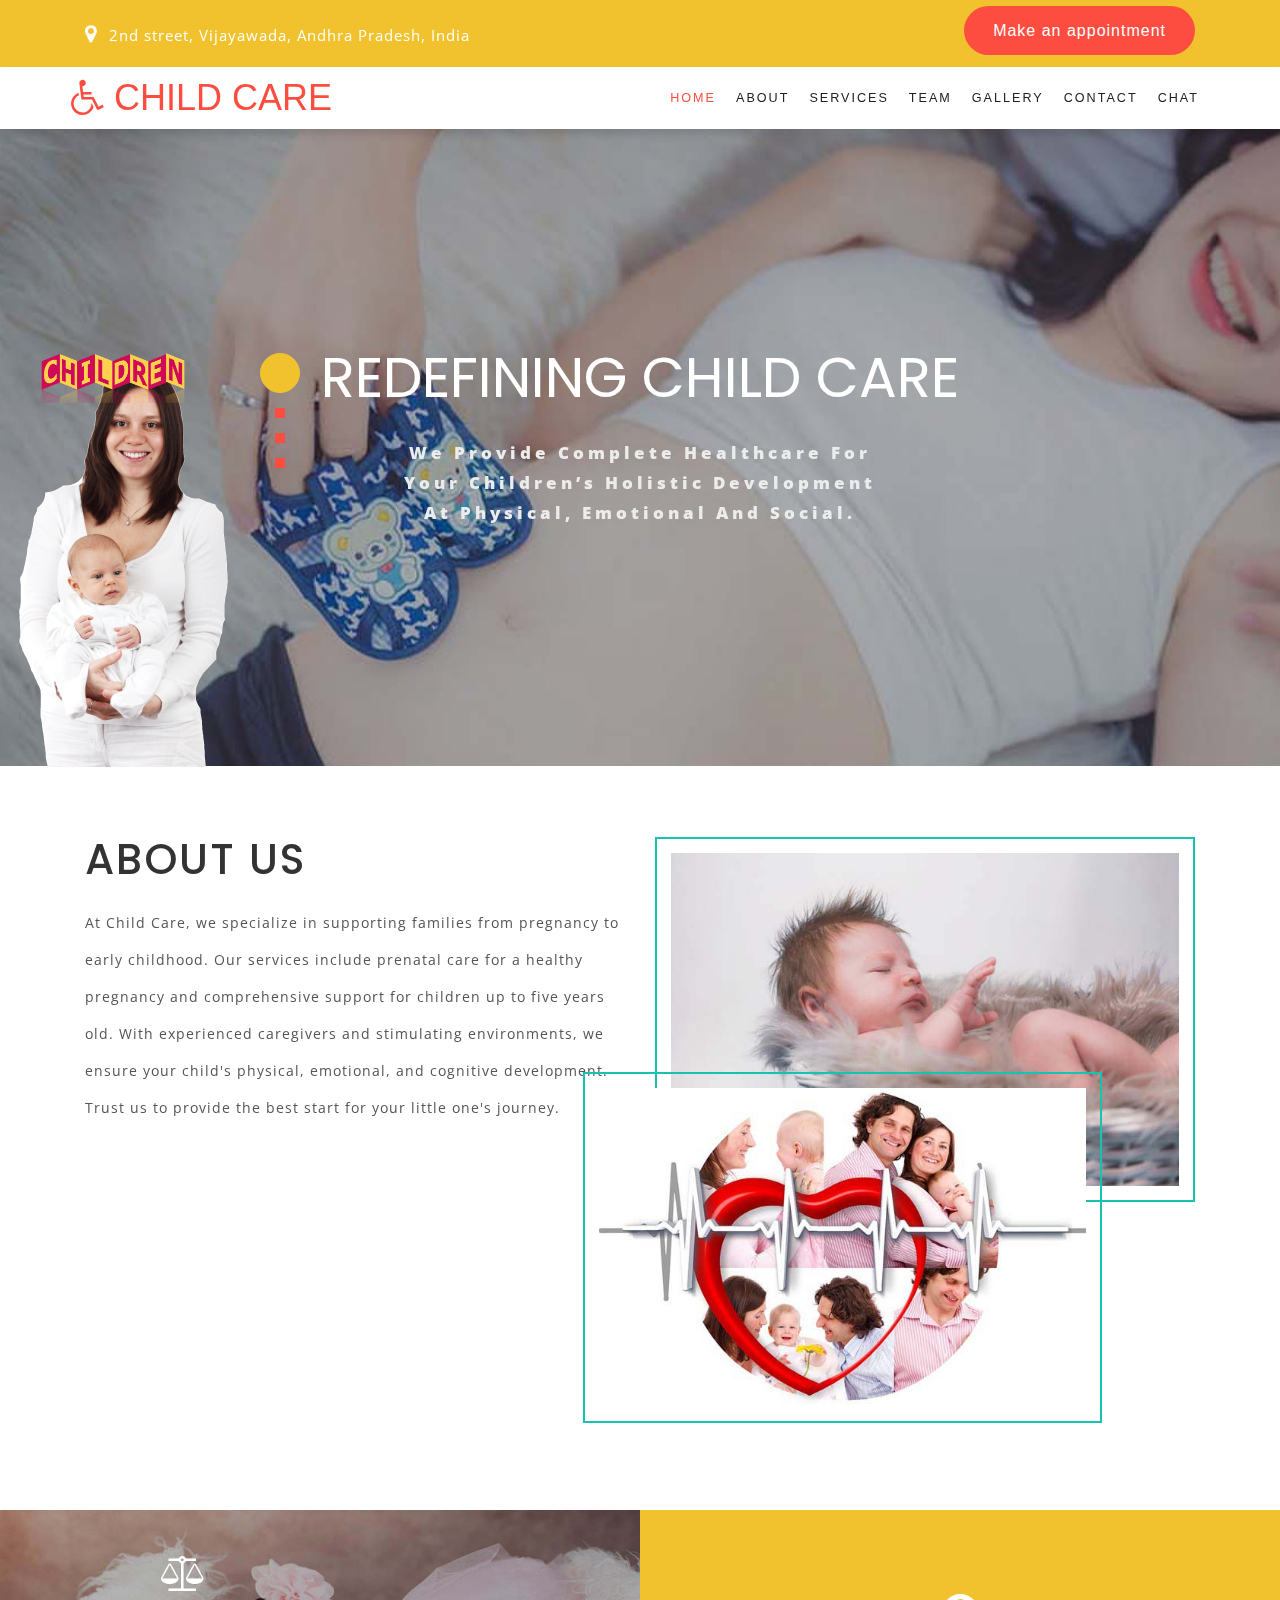
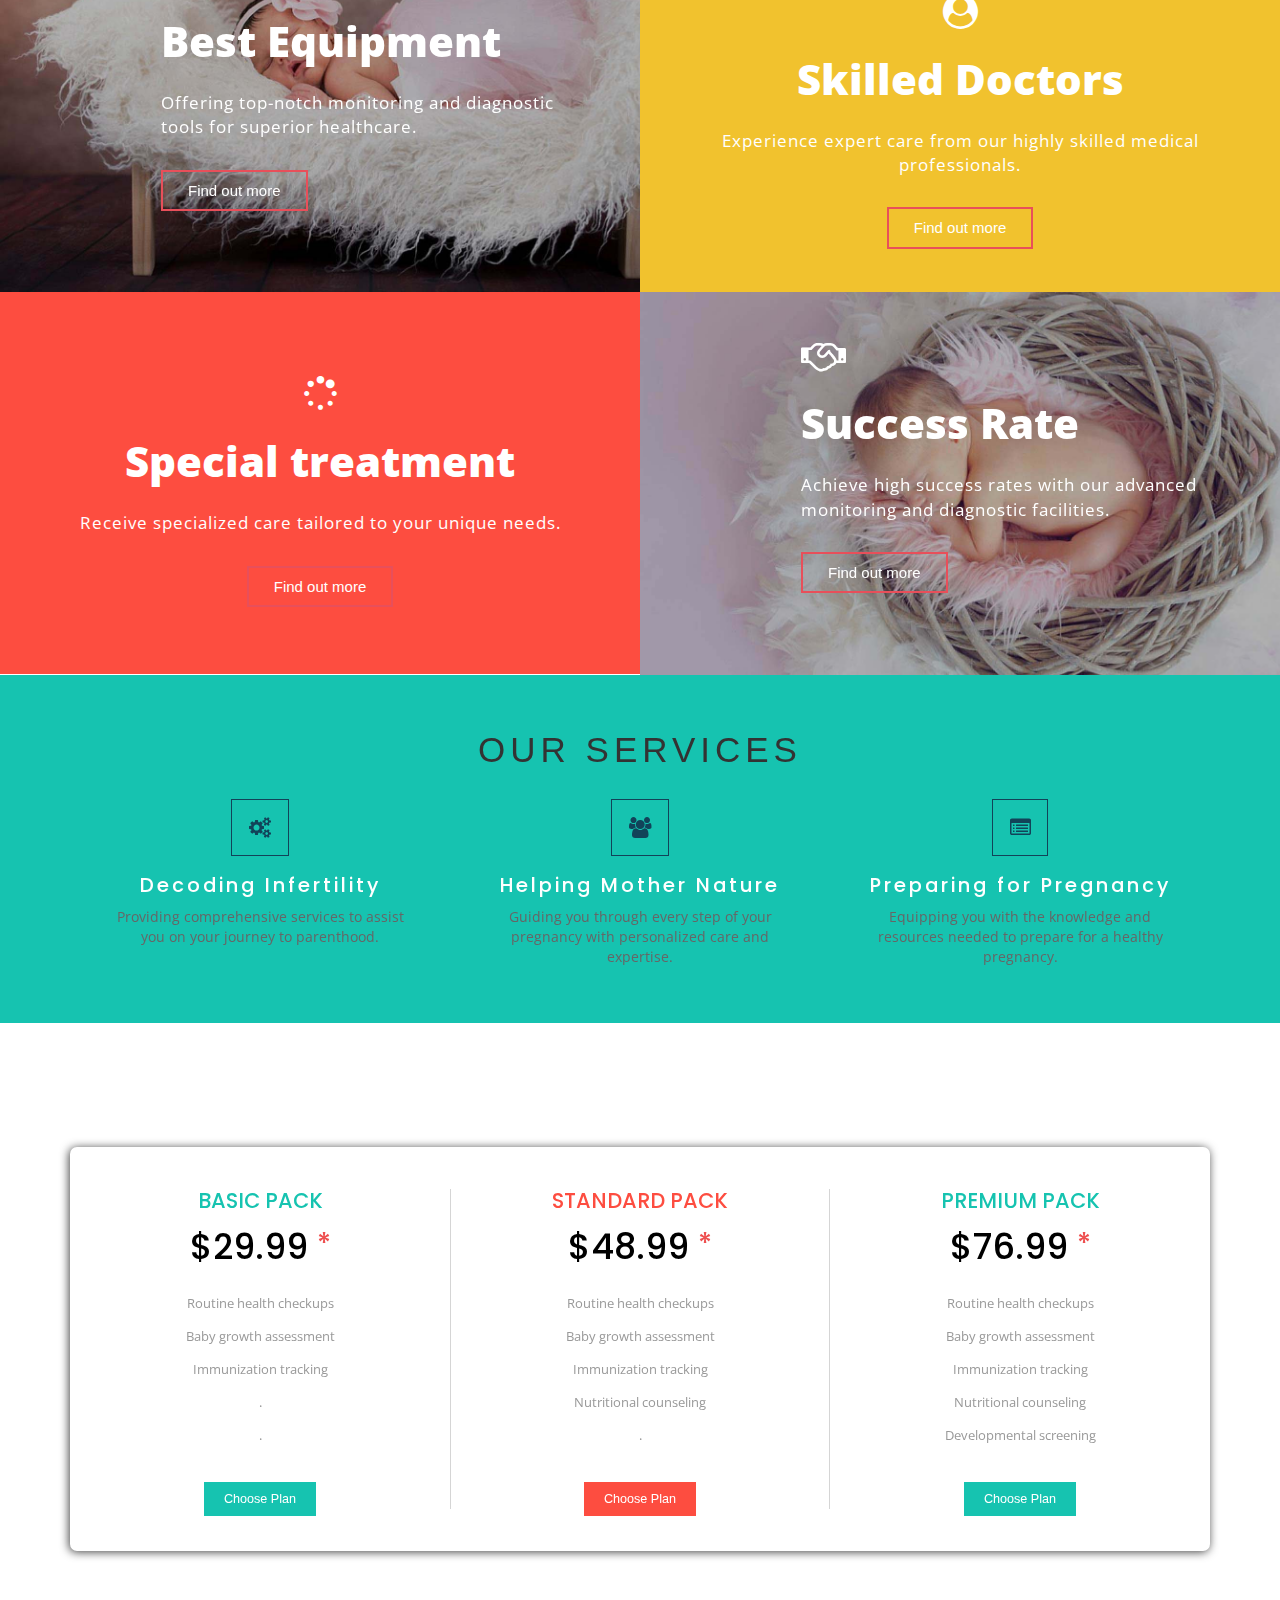
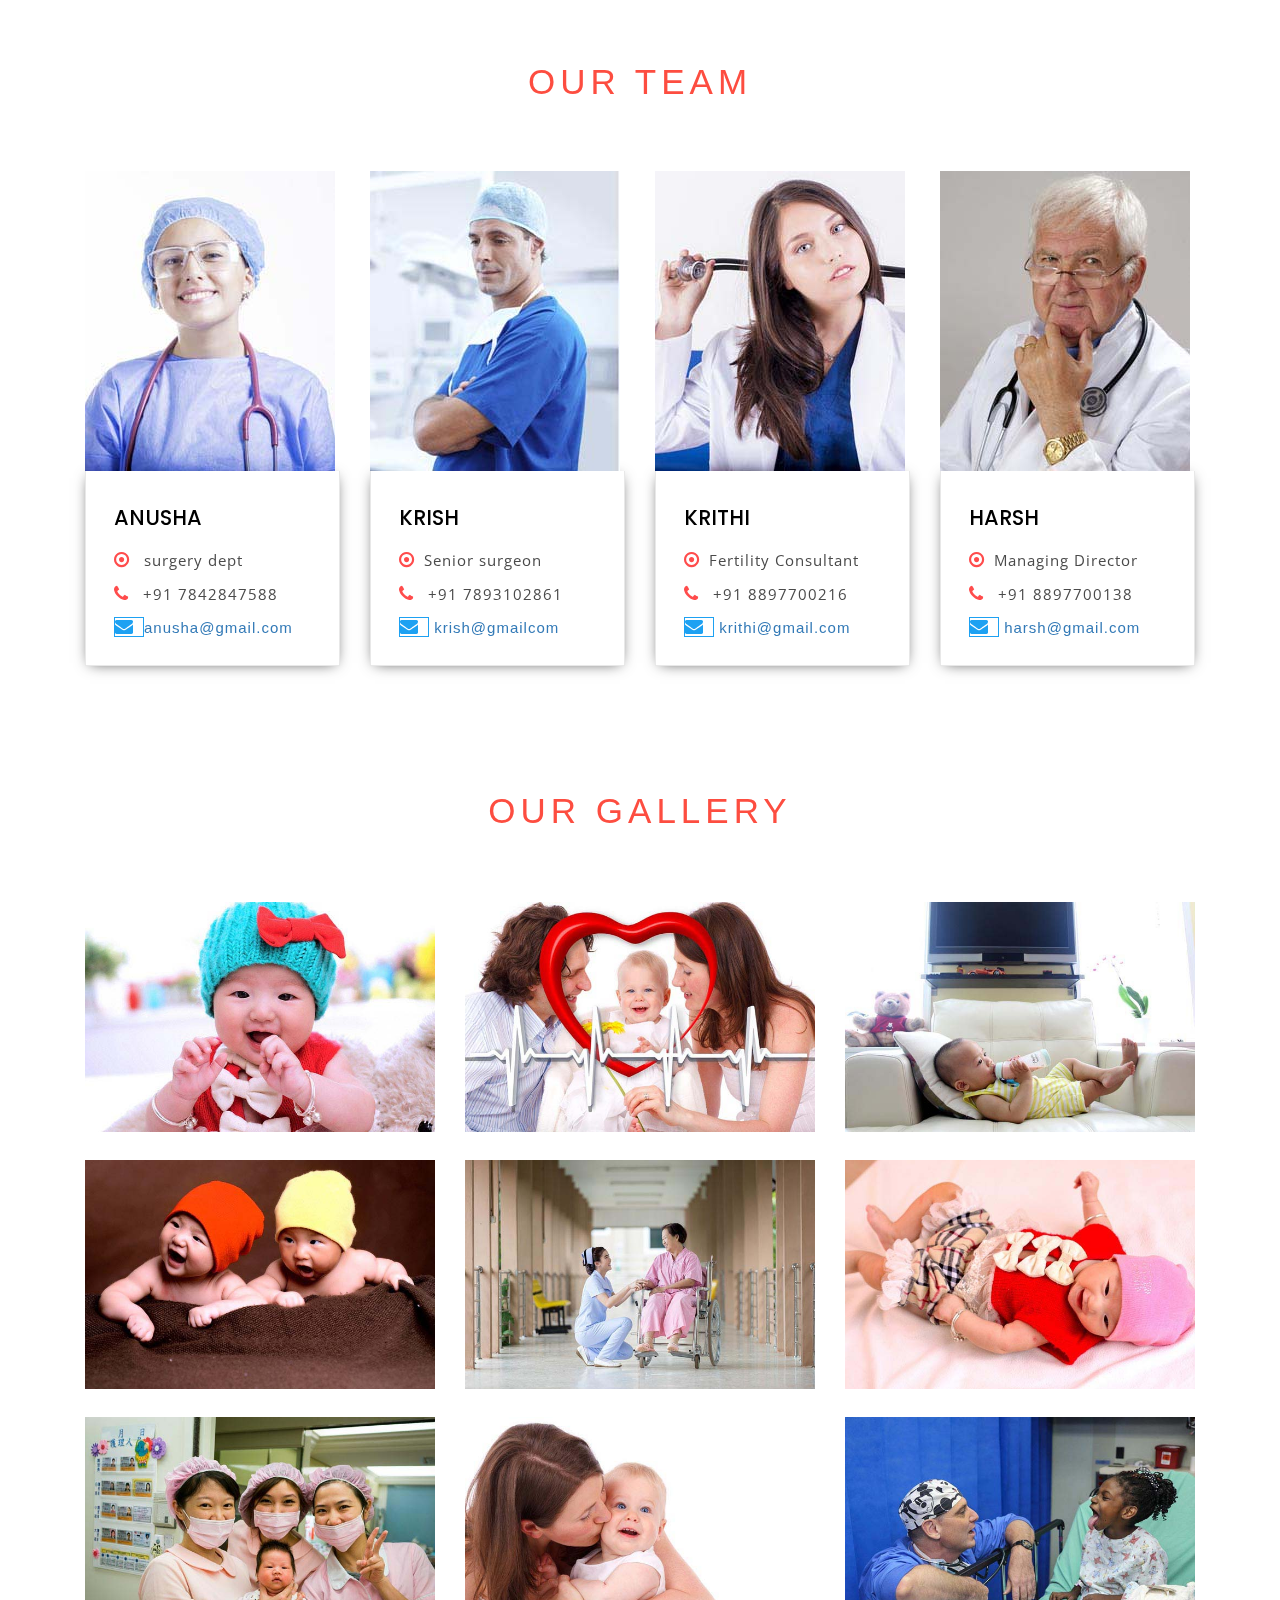
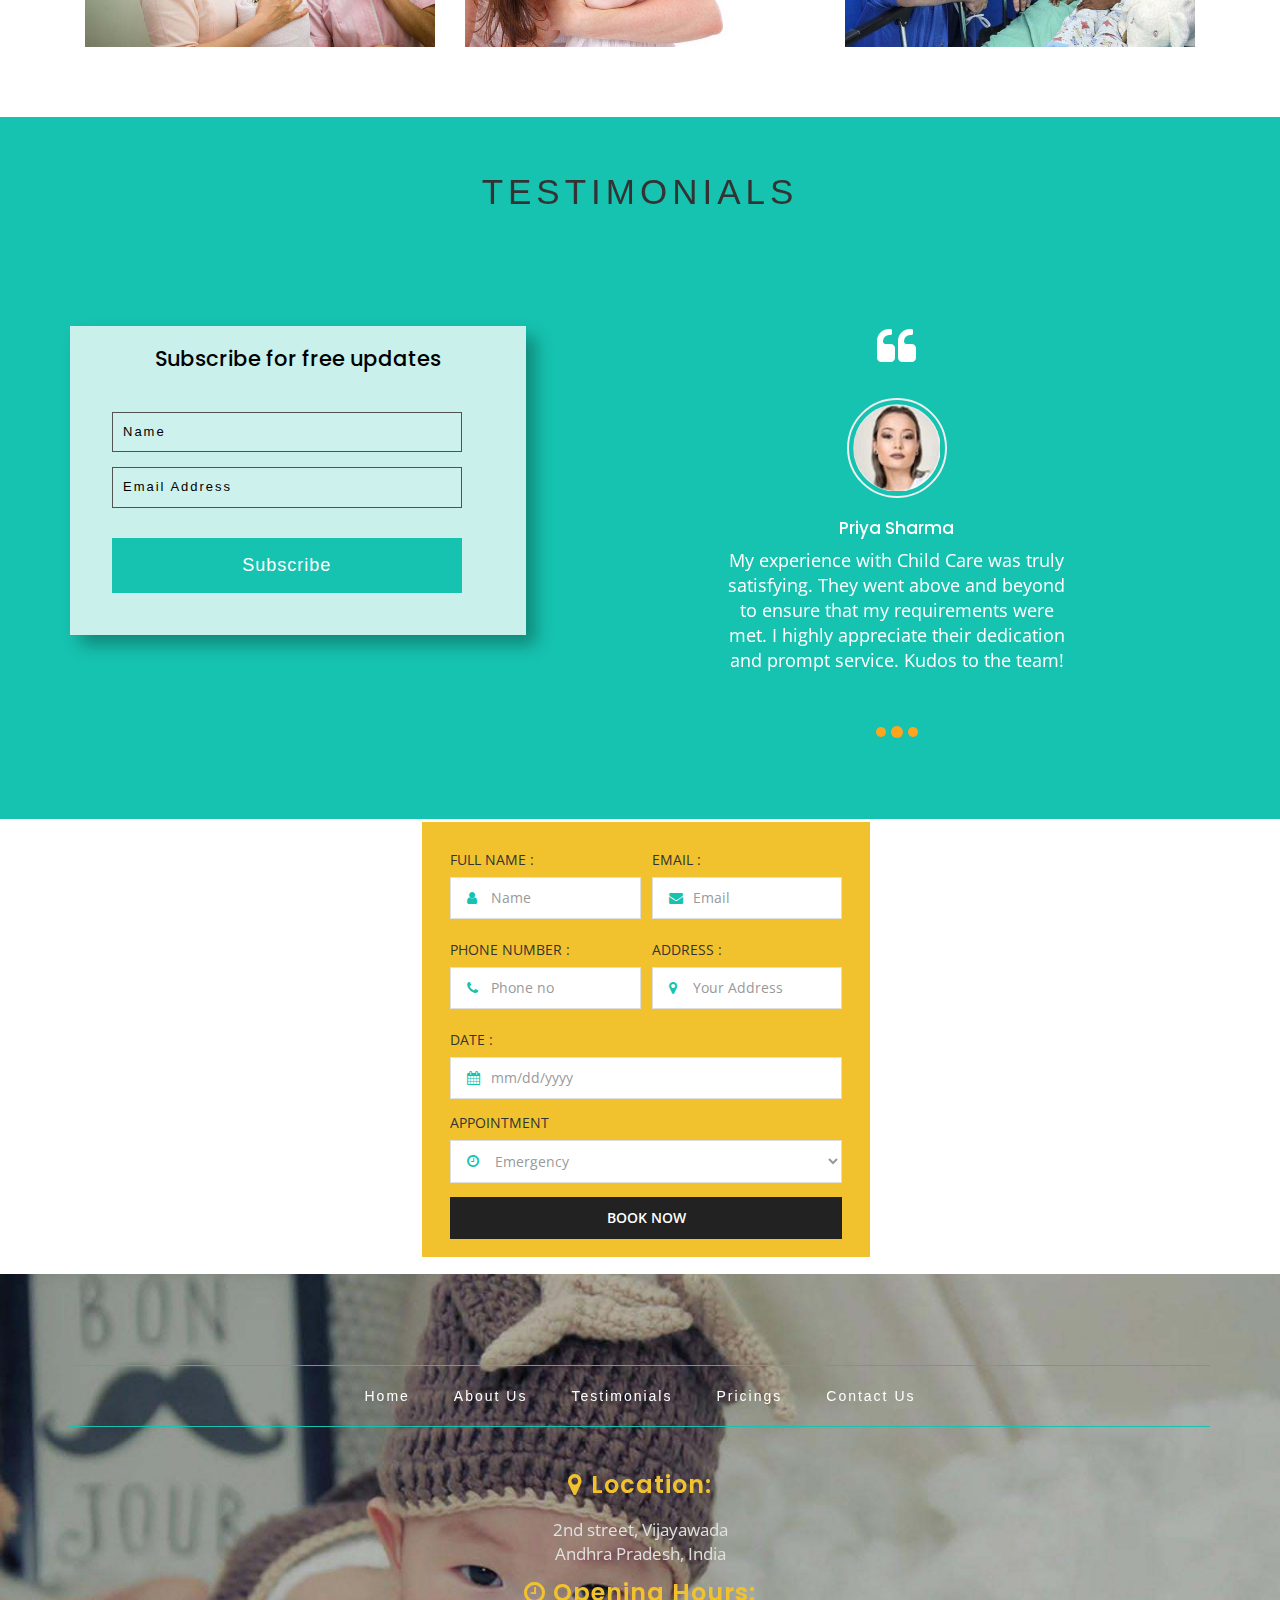
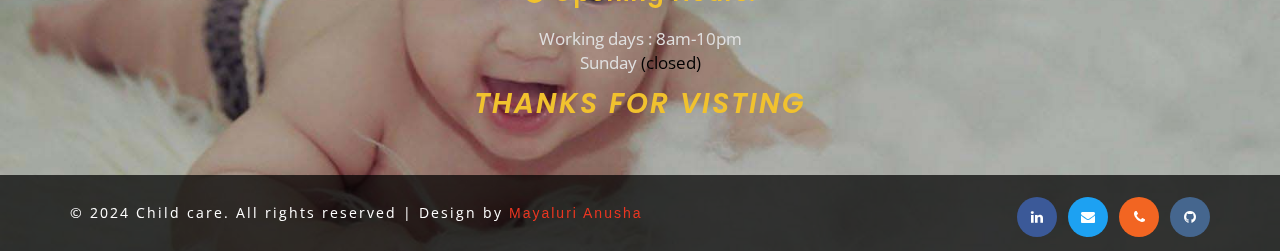
<file: index.html>
<!DOCTYPE html>
<html lang="en">
<!-- Head -->

<head>
	<title>Child Care a Medical Website</title>
	<meta name="viewport" content="width=device-width, initial-scale=1">
	<meta charset="utf-8">
	<meta name="keywords" content="Child Care " />
	<!-- default-css-files -->
		<link href="css/bootstrap.css" rel='stylesheet' type='text/css' />
		<link href="css/simpleLightbox.css" rel="stylesheet" type="text/css" />

		<link href="css/style.css" rel='stylesheet' type='text/css' />
		<!-- style.css-file -->
	<!-- //style.css-file -->
	<link href="css/font-awesome.css" rel="stylesheet" type="text/css" media="all">
	<!-- default-css-files -->
	<!-- Online fonts -->
	<link href="//fonts.googleapis.com/css?family=Poppins:100,100i,200,200i,300,300i,400,400i,500,500i,600,600i,700,700i,800,800i,900,900i" rel="stylesheet">
	<link href="//fonts.googleapis.com/css?family=Open+Sans:300,300i,400,400i,600,600i,700,700i,800,800i" rel="stylesheet">
	<!-- //Online fonts -->

</head>
<!-- Head -->

<body>
	<!--header-section-starts-here-->
	<header>
		<div class="top-header" id="home">
			<div class="container">
				<div class="col-md-8 col-sm-8 col-xs-8 top-left">
					<p><i class="fa fa-map-marker" aria-hidden="true"></i> 2nd street, Vijayawada, Andhra Pradesh, India</p>
				</div>
				<div class="col-md-4 col-sm-4 col-xs-4 top-right">
					<a href="#contact" class="scroll"><span></span> Make an appointment</a>
				</div>
				<div class="clearfix"></div>
			</div>
		</div>
	</header>
	<!--//header-section-end-here-->
	
	<!--banner-section-starts-here-->
	<section class="banner jarallax" id="home">
		<div class="navigation">
			<div class="container">
				<nav class="navbar navbar-default">
					<div class="navbar-header navbar-left">
						<button type="button" class="navbar-toggle collapsed" data-toggle="collapse" data-target="#bs-example-navbar-collapse-1">
						<span class="sr-only">Toggle navigation</span>
						<span class="icon-bar"></span>
						<span class="icon-bar"></span>
						<span class="icon-bar"></span>
					</button>
					</div>
					<div class="logo">
						<h1><a class="navber-brand" href="index.html"><i class="fa fa-wheelchair" aria-hidden="true"></i> Child care</a></h1>
					</div>
					<div class="collapse navbar-collapse navbar-right navigation-right" id="bs-example-navbar-collapse-1">
						<nav class="link-effect-3 w3ls-navma" id="link-effect-3">
							<ul class="nav1 navbar-nav nav nav-wil">
								<li class="active"><a data-hover="Home" href="index.html">Home</a></li>
								<li><a data-hover="about" href="#about" class="scroll">About</a></li>
								<li><a data-hover="Services" href="#services" class="scroll">Services</a></li>
								<li><a data-hover="Team" href="#team" class="scroll">Team</a></li>
								<li><a data-hover="Gallery" href="#gallery" class="scroll">Gallery</a></li>
								<li><a data-hover="Contact" href="#contact" class="scroll">Contact</a></li>
								<li><a data-hover="CHAT" href="bot.html">Chat</a></li>
							</ul>
						</nav>
					</div>
				</nav>
			</div>
			<div class="clearfix"></div>
		</div>
		<div class="w3ls_banner_info">
			<div class="container">
				<div class="w3l-banner-grids">
					<div class="slider">
						<div class="callbacks_container">
							<ul class="rslides" id="slider4">
								<li>
									<div class="w3ls-text">
										<h3>Redefining Child Care</h3>
										<p>We provide complete healthcare for your children’s holistic development at physical, emotional and social.</p>
									</div>
								</li>
								<li>
									<div class="w3ls-text">
										<h3>Good hospitality</h3>
										<p>We provide complete healthcare for your children’s holistic development at physical, emotional and social.</p>
									</div>
								</li>
								<li>
									<div class="w3ls-text">
										<h3>healthy environment</h3>
										<p>We provide complete healthcare for your children’s holistic development at physical, emotional and social.</p>
									</div>
								</li>
								<li>
									<div class="w3ls-text">
										<h3>24/7 special care</h3>
										<p>We provide complete healthcare for your children’s holistic development at physical, emotional and social.</p>
									</div>
								</li>
							</ul>
						</div>

					</div>
					<div class="clearfix"> </div>
				</div>
			</div>
		</div>
		<div class="w3-ban-pos">
			<img src="images/pos11.png" alt="images">
		</div>
		<div class="w3-ban-pos12">
			<img src="images/pos1.png" alt="images">
		</div>
	</section>
	<!-- Default-JavaScript-File -->
	<!--/about -->
			<div class="about" id="about">
					<div class="container">
				       <!---728x90--->
								 <div class="wthree-about"> 
									
									 <div class="col-md-6 ab-w3l-text">
									   <h2>ABOUT US</h2>
									   <p>At Child Care, we specialize in supporting families from pregnancy to early childhood. Our services include prenatal care for a healthy pregnancy and comprehensive support for children up to five years old. With experienced caregivers and stimulating environments, we ensure your child's physical, emotional, and cognitive development. Trust us to provide the best start for your little one's journey.</p>
									</div>
									<div class="col-md-6 about-w3l-agileifo-grid">
				                          <img src="images/about1.jpg" alt=" " class="img-responsive">
										  <div class="img-ab"> <img src="images/about2.jpg" alt=" " class="img-responsive"></div>
				                    </div>
									<div class="clearfix"> </div>
								   
				          </div>
						   </div>
						   <!---728x90--->
				        </div>
	<div class="about-main-w3-agile">
	<div class="col-md-6 about-left-agileits-w3layouts">
		<i class="fa fa-balance-scale" aria-hidden="true"></i>
		<p class="bold">Best Equipment</p>
		<p class="para-w3layouts">Offering top-notch monitoring and diagnostic tools for superior healthcare.

		</p>
		<a  href="#myModal" class="find-about" data-toggle="modal">Find out more</a>
	</div>
	<div class="col-md-6 about-right-agileinfo">
	<i class="fa fa-user-circle" aria-hidden="true"></i>
		<p class="bold2">Skilled Doctors</p>
		<p class="para-w3layouts">Experience expert care from our highly skilled medical professionals. </p>
		<a  href="#myModal" class="find-about" data-toggle="modal">Find out more</a>
	</div>
	<div class="clearfix"></div>
	
	<div class="col-md-6 about-right-agileinfo about-right-agileinfo1 ">
	<i class="fa fa-spinner" aria-hidden="true"></i>
		<p class="bold2">Special treatment</p>
		<p class="para-w3layouts">Receive specialized care tailored to your unique needs.</p>
		<a  href="#myModal" class="find-about find-about1" data-toggle="modal">Find out more</a>
	</div>
	<div class="col-md-6 about-left-agileits-w3layouts about-left-agileits-w3layouts1">
	<i class="fa fa-handshake-o" aria-hidden="true"></i>
		<p class="bold">Success Rate</p>
		<p class="para-w3layouts">Achieve high success rates with our advanced monitoring and diagnostic facilities.</p>
		<a href="#myModal" class="find-about" data-toggle="modal">Find out more</a>
	</div>
	<div class="clearfix"></div>
	</div>

			<!--//about -->

	<!-- services -->
	<div class="services" id="services">
		<div class="container">
		<div class="w3-heading-all w3-head2-all">
				<h3>Our Services</h3>
			</div>
			<div class="services-w3lsrow">
				<div class="col-md-4 services-grids">  
					<i class="fa fa-gears icon" aria-hidden="true"></i> 
					<h4>Decoding Infertility</h4>
					<p>Providing comprehensive services to assist you on your journey to parenthood.</p>
				</div>
				<div class="col-md-4 services-grids">
					<div class="w3agile-servs-img">
						<i class="fa fa-group icon" aria-hidden="true"></i> 
						<h4>Helping Mother Nature </h4>
						<p>Guiding you through every step of your pregnancy with personalized care and expertise.

						</p>
					</div>
				</div>
				<div class="col-md-4 services-grids">
					<div class="w3agile-servs-img">
						<i class="fa fa-list-alt icon" aria-hidden="true"></i>
						<h4>Preparing for Pregnancy</h4>
						<p>Equipping you with the knowledge and resources needed to prepare for a healthy pregnancy.</p>
					</div>
				</div> 
				<div class="clearfix"> </div>
			</div>	 
		</div>
	</div>	
	<!-- //services -->	

		<!-- pricing -->
	<div class="pricing-agile" id="pricing-agile">
		<div class="container">
			<div class="w3-heading-all w3-services-head">
				<h3>Our Pricings</h3>
			</div>

			<div class="pricing-agile-grids">
				<div class="col-xs-4 grid-info">
					<h3>BASIC PACK</h3>
					<h4>$29.99
						<sup>*</sup>
					</h4>
					<div class="pricing-agile-text">
						<p>Routine health checkups</p>
						<p>Baby growth assessment</p>
						<p>Immunization tracking</p>
						<p>   .    </p>
						<p>   .    </p>
					</div>
					<a href="#contact" class="scroll">Choose Plan</a>
				</div>
				<div class="col-xs-4 grid-info grid-two">
					<h3>STANDARD PACK</h3>
					<h4>$48.99
						<sup>*</sup>
					</h4>
					<div class="pricing-agile-text">
						<p>Routine health checkups</p>
						<p>Baby growth assessment</p>
						<p>Immunization tracking</p>
						<p>Nutritional counseling</p>
						<p>   .    </p>
					</div>
					<a href="#contact" class="scroll">Choose Plan</a>
				</div>
				<div class="col-xs-4 grid-info grid-three">
					<h3>PREMIUM PACK</h3>
					<h4>$76.99
						<sup>*</sup>
					</h4>
					<div class="pricing-agile-text">
						<p>Routine health checkups</p>
						<p>Baby growth assessment</p>
						<p>Immunization tracking</p>
						<p>Nutritional counseling</p>
						<p>Developmental screening</p>
					</div>
					<a href="#contact" class="scroll">Choose Plan</a>
				</div>
				<div class="clearfix"> </div>
			</div>
		</div>
	</div>
	<!-- //pricing table -->
	<!-- team -->
<!---728x90--->
<div class="team" id="team">
	<div class="container">
		<div class="w3-heading-all">
				<h3>Our Team</h3>
			</div>
		<div class="teamgrids">
			<div class="col-md-3 teamgrid1">
				<img src="images/t1.jpg" alt="" />
				<div class="teaminfo">
					<h3>Anusha</h3>
					
					<p><i class="fa fa-dot-circle-o" aria-hidden="true"></i> surgery dept</p>
					<p><i class="fa fa-phone" aria-hidden="true"></i> +91 7842847588</p>
					<p><i class="fa fa-envelope" aria-hidden="true"></i><a href="mailto:anusha@gmail.com">anusha@gmail.com</a></p>
				</div>
			</div>
			<div class="col-md-3 teamgrid1">
				<img src="images/t2.jpg" alt="" />
				<div class="teaminfo">
					<h3> Krish</h3>
					<p><i class="fa fa-dot-circle-o" aria-hidden="true"></i>Senior surgeon</p>
					<p><i class="fa fa-phone" aria-hidden="true"></i> +91 7893102861</p>
					<p><i class="fa fa-envelope" aria-hidden="true"></i><a href="mailto:krish@gmailcom"> krish@gmailcom</a></p>
				</div>
			</div>
			<div class="col-md-3 teamgrid1">
				<img src="images/t3.jpg" alt="" />
				<div class="teaminfo">
					<h3>Krithi</h3>
					<p><i class="fa fa-dot-circle-o" aria-hidden="true"></i>Fertility Consultant</p>
					<p><i class="fa fa-phone" aria-hidden="true"></i> +91 8897700216</p>
					<p><i class="fa fa-envelope" aria-hidden="true"></i><a href="mailto:krithi@gmail.com"> krithi@gmail.com</a></p>
				</div>
			</div>
			<div class="col-md-3 teamgrid1">
				<img src="images/t4.jpg" alt="" />
				<div class="teaminfo">
					<h3>Harsh</h3>
					<p><i class="fa fa-dot-circle-o" aria-hidden="true"></i>Managing Director</p>
					<p><i class="fa fa-phone" aria-hidden="true"></i> +91 8897700138</p>
					<p><i class="fa fa-envelope" aria-hidden="true"></i><a href="mailto:harsh@gmail.com"> harsh@gmail.com</a></p>
				</div>
			</div>
			<div class="clearfix"></div>
		</div>
	</div>
</div>
<!-- //team -->

	<!-- gallery -->
<!---728x90--->
	<div class="banner-bottom gallery" id="gallery">
		<div class="container">
		
		<div class="wthree-heading">
		<div class="w3-heading-all">
				<h3>Our Gallery</h3>
			</div>
		</div>
		<!---728x90--->
			<div class="w3ls_gallery_grids">
				<div class="col-md-4 w3_agile_gallery_grid">
					<div class="agile_gallery_grid">
						<a title="" href="images/g1.jpg">
							<div class="agile_gallery_grid1">
								<img src="images/g1.jpg" alt=" " class="img-responsive" />
								<div class="w3layouts_gallery_grid1_pos">
									<h3>Tender Moments</h3>
									
								</div>
							</div>
						</a>
					</div>
					<div class="agile_gallery_grid">
						<a title="" href="images/g2.jpg">
							<div class="agile_gallery_grid1">
								<img src="images/g2.jpg" alt=" " class="img-responsive" />
								<div class="w3layouts_gallery_grid1_pos">
									<h3>Little Explorers</h3>
									
								</div>
							</div>
						</a>
					</div>
					<div class="agile_gallery_grid">
						<a title="" href="images/g3.jpg">
							<div class="agile_gallery_grid1">
								<img src="images/g3.jpg" alt=" " class="img-responsive" />
								<div class="w3layouts_gallery_grid1_pos">
									<h3>Joyful Infants</h3>
									
								</div>
							</div>
						</a>
					</div>
				</div>
				<div class="col-md-4 w3_agile_gallery_grid">
					<div class="agile_gallery_grid">
						<a title="" href="images/g4.jpg">
							<div class="agile_gallery_grid1">
								<img src="images/g4.jpg" alt=" " class="img-responsive" />
								<div class="w3layouts_gallery_grid1_pos">
									<h3>Caring Cradles</h3>
									
								</div>
							</div>
						</a>
					</div>
					<div class="agile_gallery_grid">
						<a title="" href="images/g5.jpg">
							<div class="agile_gallery_grid1">
								<img src="images/g5.jpg" alt=" " class="img-responsive" />
								<div class="w3layouts_gallery_grid1_pos">
									<h3>Sweet Beginnings</h3>
								
								</div>
							</div>
						</a>
					</div>
					<div class="agile_gallery_grid">
						<a title="" href="images/g6.jpg">
							<div class="agile_gallery_grid1">
								<img src="images/g6.jpg" alt=" " class="img-responsive" />
								<div class="w3layouts_gallery_grid1_pos">
									<h3>Precious Angels</h3>
									
								</div>
							</div>
						</a>
					</div>
				</div>
				<div class="col-md-4 w3_agile_gallery_grid">
					<div class="agile_gallery_grid">
						<a title="" href="images/g7.jpg">
							<div class="agile_gallery_grid1">
								<img src="images/g7.jpg" alt=" " class="img-responsive" />
								<div class="w3layouts_gallery_grid1_pos">
									<h3>Cherished Moments</h3>
									
								</div>
							</div>
						</a>
					</div>
					<div class="agile_gallery_grid">
						<a title="" href="images/g8.jpg">
							<div class="agile_gallery_grid1">
								<img src="images/g8.jpg" alt=" " class="img-responsive" />
								<div class="w3layouts_gallery_grid1_pos">
									<h3>Tiny Treasures</h3>
									
								</div>
							</div>
						</a>
					</div>
					<div class="agile_gallery_grid">
						<a title="" href="images/g9.jpg">
							<div class="agile_gallery_grid1">
								<img src="images/g9.jpg" alt=" " class="img-responsive" />
								<div class="w3layouts_gallery_grid1_pos">
									<h3>Innocent Smiles</h3>
								
								</div>
							</div>
						</a>
					</div>
				</div>
				<div class="clearfix"></div>
			</div>
		</div>
	</div>
	<!---728x90--->
<!-- //gallery -->
<!-- /testimonials -->
	<div class="testimonials_test" id="testimonials">
	<div class="w3-heading-all w3-head2-all">
				<h3>Testimonials</h3>
			</div>
		<div class="container">
		<!-- form -->	
	        <div class="col_md_6 login-w3l">	
			<div class="top-img-agileits-w3layouts">
				<h2 class="sub-head-w3-agileits">Subscribe for <span>free updates</span></h2>
			</div>		
			<div class="login-form">	
				<form id="subscribeForm" action="#" method="post">
					<input type="text" name="Name" placeholder="Name" required="" />
					<input type="email" name="Email" placeholder="Email Address" required="" />
					<input id="submitButton" type="submit" value="Subscribe">
				</form>
			</div>
		 </div>
		<div class="col_md_6 testimonials">
			<section id="carousel">
					<div class="testimonials_inner">
						<div class="col-md-8 col-md-offset-2">
							<div class="quote"><i class="fa fa-quote-left fa-4x"></i></div>
							<div class="carousel slide" id="fade-quote-carousel" data-ride="carousel" data-interval="3000">
								<!-- Carousel indicators -->
								<ol class="carousel-indicators">
									<li data-target="#fade-quote-carousel" data-slide-to="0"></li>
									<li data-target="#fade-quote-carousel" data-slide-to="1" class="active"></li>
									<li data-target="#fade-quote-carousel" data-slide-to="2" ></li>
								</ol>
								<!-- Carousel items -->
								<div class="carousel-inner">
									<div class="item">
										<div class="profile-circle"><img src="images/c2.png" alt=" "></div>
										<h4>Priya Sharma</h4>
										<blockquote>
											<p class="test">My experience with Child Care was truly satisfying. They went above and beyond to ensure that my requirements were met. I highly appreciate their dedication and prompt service. Kudos to the team!</p>
										</blockquote>
									</div>
									<div class="item">
										<div class="profile-circle"><img src="images/c2.png" alt=" "></div>
										<h4>Priya Sharma</h4>
										<blockquote>
											<p class="test">My experience with Child Care was truly satisfying. They went above and beyond to ensure that my requirements were met. I highly appreciate their dedication and prompt service. Kudos to the team!</p>
										</blockquote>
									</div>
									<div class="active item">
										<div class="profile-circle"><img src="images/c2.png" alt=" "></div>
										<h4>Priya Sharma</h4>
										<blockquote>
											<p class="test">My experience with Child Care was truly satisfying. They went above and beyond to ensure that my requirements were met. I highly appreciate their dedication and prompt service. Kudos to the team!</p>
										</blockquote>
									</div>

								</div>
							</div>
						</div>
				</div>
			</section>
		</div>
		<div class="clearfix"> </div>
	</div>
	 </div>
	
	<!-- //testimonials -->
	<div class="map" id="contact">
		<iframe src="https://www.google.com/maps/embed?pb=!1m18!1m12!1m3!1d3839.0485660659865!2d80.61631961546774!3d16.50617468863775!2m3!1f0!2f0!3f0!3m2!1i1024!2i768!4f13.1!3m3!1m2!1s0x3a3961ad67581d13%3A0xa8e85530f4b8f70d!2sVijayawada%2C%20Andhra%20Pradesh%2C%20India!5e0!3m2!1sen!2sin!4v1453557757637" allowfullscreen></iframe>
		<div class="book-form" id="contact">
			<form id="appointmentForm" action="#" method="post">
								<div class="phone_email">
									<label>Full Name : </label>
									<div class="form-text">
										<span class="fa fa-user" aria-hidden="true"></span>
										<input type="text" name="Name" placeholder="Name" required="">
									</div> 
								</div>
								<div class="phone_email phone_email1">
									<label>Email : </label>
									<div class="form-text">
										<span class="fa fa-envelope" aria-hidden="true"></span>
										<input type="email" name="email" placeholder="Email" required="">
									</div>
								</div>
								<div class="phone_email">
									<label>Phone Number : </label>
									<div class="form-text">
										<span class="fa fa-phone" aria-hidden="true"></span>
										<input type="text" name="Phone no" placeholder="Phone no" required="">
									</div> 
								</div> 
								<div class="phone_email phone_email1">
									<label>Address : </label>
									<div class="form-text">
										<span class="fa fa-map-marker" aria-hidden="true"></span>
										<input type="text" name="address" placeholder="Your Address" required="">
									</div> 
								</div> 
								<div class="clearfix"></div>
								<div class="agileits_reservation_grid">
									<div class="span1_of_1">
										<label>Date : </label> 
										<div class="book_date"> 
											<span class="fa fa-calendar" aria-hidden="true"></span>
											<input class="date" id="datepicker" type="text" name="date" placeholder="mm/dd/yyyy" required="">
										</div>					
									</div>
									<div class="span1_of_1">
										<!-- start_section_room -->
										<label>appointment </label>
										<div class="section_room">
											<span class="fa fa-clock-o" aria-hidden="true"></span>
											<select id="country" onchange="change_country(this.value)" class="frm-field required">
												<option value="null">Emergency</option>
												<option value="null">Normal</option>         
												<option value="AX">New patient</option>
											</select>
										</div>	
									</div>
									<div class="clearfix"></div>
								</div> 
								<input id="submitButton1" type="submit" value="Book Now" />
							</form>
						</div>

			</div>
 
	<!-- footer -->
	<div class="mkl_footer">
		<div class="sub-footer">
			<div class="container">
			<div class="botttom-nav-allah">
					<ul>
						<li>
							<a href="#home" class="scroll">Home</a>
						</li>
						<li>
							<a href="#about" class="scroll">About Us</a>
						</li>
						<li>
							<a href="#testimonials" class="scroll">Testimonials</a>
						</li>
						<li>
							<a href="#pricing-agile" class="scroll">Pricings</a>
						</li>
						<li>
							<a href="#contact" class="scroll">Contact Us</a>
						</li>
					</ul>
				</div>
				<div class="mkls_footer_grid">
					<div class="mkls_footer_grid_left">
						<h4> <i class="fa fa-map-marker" aria-hidden="true"></i>Location:</h4>
						<p>2nd street, Vijayawada
							<br> Andhra Pradesh, India</p>
					</div>
					<div class="mkls_footer_grid_left">
						<h4> <i class="fa fa-clock-o" aria-hidden="true"></i>Opening Hours:</h4>
						<p>Working days : 8am-10pm</p>
						<p>Sunday
							<span>(closed)</span>
						</p>
					</div>
					<div class="clearfix"> </div>
				</div>
				
				<!-- footer-button-info -->
				<div class="footer-middle-thanks">
					<h2>Thanks For visting</h2>
				</div>
				<!-- footer-button-info -->
			</div>
		</div>
		<div class="footer-copy-right">
			<div class="container">
				<div class="allah-copy">
					<p>© 2024 Child care. All rights reserved | Design by
						<a href="https://www.linkedin.com/in/mayaluri-anusha/">Mayaluri Anusha</a>
					</p>
				</div>
				<div class="footercopy-social">
					<ul>
						<li>
							<a href="https://www.linkedin.com/in/mayaluri-anusha/">
								<span class="fa fa-linkedin"></span>
							</a>
						</li>
						<li>
							<a href="mailto:mayalurianusha@gmail.com">
								<span class="fa fa-envelope"></span>
							</a>
						</li>
						<li>
							<a href="tel:7842847588">
								<span class="fa fa-phone"></span>
							</a>
						</li>
						<li>
							<a href="https://github.com/MAYALURI-ANUSHA">
								<span class="fa fa-github"></span>
							</a>
						</li>
					</ul>
				</div>
				<div class="clearfix"></div>
			</div>
		</div>
	</div>
	<!--/footer -->

<!-- modal --><!-- for pop up -->
<div class="modal about-modal fade" id="myModal" tabindex="-1" role="dialog">
	<div class="modal-dialog" role="document">
		<div class="modal-content">
			<div class="modal-header"> 
				<button type="button" class="close" data-dismiss="modal" aria-label="Close"><span class="span2" aria-hidden="true">&times;</span></button>						
				<h4 class="modal-title"> Child care </h4>
			</div> 
		<div class="modal-body">
			<div class="agileits-w3layouts-info">
				<img src="images/pop.jpg" alt="" />
				<p>Experience superior healthcare at our clinic, where we combine the expertise of skilled doctors with the best equipment for specialized treatments, resulting in a high success rate. Whether you require advanced monitoring, specialized treatment, or diagnostic services, our team is committed to providing you with exceptional care tailored to your needs.</p>
			</div>
		</div>
		</div>
	</div>
</div>
<!-- //modal --><!-- //for pop up -->




	<script type="text/javascript" src="js/jquery-2.1.4.min.js"></script>
	<!-- password-script -->
	<script type="text/javascript">
		window.onload = function () {
			document.getElementById("password1").onchange = validatePassword;
			document.getElementById("password2").onchange = validatePassword;
		}

		function validatePassword() {
			var pass2 = document.getElementById("password2").value;
			var pass1 = document.getElementById("password1").value;
			if (pass1 != pass2)
				document.getElementById("password2").setCustomValidity("Passwords Don't Match");
			else
				document.getElementById("password2").setCustomValidity('');
			//empty string means no validation error
		}
	</script>
	<!-- //password-script -->


	<script src="js/responsiveslides.min.js"></script>
	<script>
		// You can also use "$(window).load(function() {"
		$(function () {
			// Slideshow 4
			$("#slider4").responsiveSlides({
				auto: true,
				pager: true,
				nav: false,
				speed: 500,
				namespace: "callbacks",
				before: function () {
					$('.events').append("<li>before event fired.</li>");
				},
				after: function () {
					$('.events').append("<li>after event fired.</li>");
				}
			});

		});
	</script>
	<!--banner Slider starts Here-->
<!-- /gallery js -->
	<script src="js/simpleLightbox.js"></script>
	<script>
		$('.w3_agile_gallery_grid a').simpleLightbox();
	</script>
<!-- //gallery js -->
<!-- Calendar -->
						<link rel="stylesheet" href="css/jquery-ui.css" />
						<script src="js/jquery-ui.js"></script>
						<script>
								$(function() {
									$( "#datepicker" ).datepicker();
								});
						</script>
						<!-- //Calendar -->  

	<!-- start-smoth-scrolling-nav -->
	<script type="text/javascript" src="js/move-top.js"></script>
	<script type="text/javascript" src="js/easing.js"></script>
	<script type="text/javascript">
		jQuery(document).ready(function ($) {
			$(".scroll").click(function (event) {
				event.preventDefault();
				$('html,body').animate({
					scrollTop: $(this.hash).offset().top
				}, 1000);
			});
		});
	</script>
	<!-- start-smoth-scrolling -->
	<!-- Slide-To-Top JavaScript (No-Need-To-Change) -->
	<script type="text/javascript">
		$(document).ready(function () {
			var defaults = {
				containerID: 'toTop', // fading element id
				containerHoverID: 'toTopHover', // fading element hover id
				scrollSpeed: 100,
				easingType: 'linear'
			};
		});
	</script>
	<a href="#" id="toTop" style="display: block;"> <span id="toTopHover" style="opacity: 0;"> </span></a>
	<!-- //Slide-To-Top JavaScript -->
	<!-- jarallax scrolling -->
	<script src="js/jarallax.js"></script>
	<script src="js/SmoothScroll.min.js"></script>
	<script type="text/javascript">
		/* init Jarallax */
		$('.jarallax').jarallax({
			speed: 0.5,
			imgWidth: 1366,
			imgHeight: 768
		})
	</script>
	<!-- //jarallax scrolling -->
	<!-- smooth scrolling -->
	<script type="text/javascript">
		$(document).ready(function () {
			/*
				var defaults = {
				containerID: 'toTop', // fading element id
				containerHoverID: 'toTopHover', // fading element hover id
				scrollSpeed: 1200,
				easingType: 'linear' 
				};
			*/
			$().UItoTop({
				easingType: 'easeOutQuart'
			});
		});
	</script>
	<!-- //smooth scrolling -->
	<script type="text/javascript" src="js/bootstrap-3.1.1.min.js"></script>
</body>

</html>









<script>
    document.getElementById('subscribeForm').addEventListener('submit', function(event) {
        event.preventDefault(); // Prevents form from submitting the traditional way
        document.getElementById('submitButton').value = 'Subscribed';
    });
</script>





<script>
    document.getElementById('appointmentForm').addEventListener('submit', function(event) {
        event.preventDefault(); // Prevents form from submitting the traditional way
        document.getElementById('submitButton1').value = 'Your appointment is booked';
    });
</script>
</file>
<file: css/simpleLightbox.css>
.slbOverlay, .slbWrapOuter, .slbWrap {
  position: fixed;
  top: 0;
  right: 0;
  bottom: 0;
  left: 0;
}

.slbOverlay {
  overflow: hidden;
  z-index: 2000;
  background-color: #000;
  opacity: 0.7;
  filter: alpha(opacity=70);
  -webkit-animation: slbOverlay 0.5s;
  -moz-animation: slbOverlay 0.5s;
  animation: slbOverlay 0.5s;
}

.slbWrapOuter {
  overflow-x: hidden;
  overflow-y: auto;
  z-index: 2010;
}

.slbWrap {
  position: absolute;
  text-align: center;
}
.slbWrap:before {
  content: "";
  display: inline-block;
  height: 100%;
  vertical-align: middle;
}

.slbContentOuter {
  position: relative;
  display: inline-block;
  vertical-align: middle;
  margin: 0px auto;
  padding: 0 1em;
  box-sizing: border-box;
  z-index: 2020;
  text-align: left;
  max-width: 100%;
}
.slbContentEl .slbContentOuter {
  padding: 5em 1em;
}

.slbContent {
  position: relative;
}
.slbContentEl .slbContent {
  -webkit-animation: slbEnter 0.3s;
  -moz-animation: slbEnter 0.3s;
  animation: slbEnter 0.3s;
  background-color: #fff;
  box-shadow: 0 0.2em 1em rgba(0, 0, 0, 0.4);
}

.slbImageWrap {
  -webkit-animation: slbEnter 0.3s;
  -moz-animation: slbEnter 0.3s;
  animation: slbEnter 0.3s;
  position: relative;
}
.slbImageWrap:after {
  content: "";
  position: absolute;
  left: 0;
  right: 0;
  top: 3em;
  bottom: 3em;
  display: block;
  z-index: -1;
  box-shadow: 0 0.2em 1em rgba(0, 0, 0, 0.6);
}

.slbImage {
  width: auto;
  max-width: 100%;
  height: auto;
  display: block;
  line-height: 0;
  box-sizing: border-box;
  padding: 3em 0;
  margin: 0 auto;
}

.slbCaption {
  font-size: 1.4em;
  position: absolute;
  left: 0;
  right: 0;
  top: 100%;
  margin-top: -1.07143em;
  line-height: 1.4;
  color: #fff;
  text-align: center;
}

.slbCloseBtn, .slbArrow {
  margin: 0;
  padding: 0;
  border: 0;
  cursor: pointer;
  background: none;
}
.slbCloseBtn::-moz-focus-inner, .slbArrow::-moz-focus-inner {
  padding: 0;
  border: 0;
}
.slbCloseBtn:hover, .slbArrow:hover {
  opacity: 0.5;
}
.slbCloseBtn:active, .slbArrow:active {
  opacity: 0.8;
}

.slbCloseBtn {
  font-size: 3em;
  width: 1.66667em;
  height: 1.66667em;
  line-height: 1.66667em;
  position: fixed;
  right: 0;
  top: 0;
  color: #fff;
  color: rgba(255, 255, 255, 0.7);
  text-align: center;
}
.slbContentEl .slbCloseBtn {
  position: absolute;
  right: -0.33333em;
  top: 0em;
}

.slbLoading {
  font-size: 1.4em;
  color: #fff;
  color: rgba(255, 255, 255, 0.9);
}

.slbArrows {
  position: fixed;
  top: 50%;
  left: 0;
  right: 0;
}

.slbArrow {
  position: absolute;
  top: 50%;
  margin-top: -5em;
  width: 5em;
  height: 10em;
  opacity: 0.7;
  text-indent: -999em;
  overflow: hidden;
}
.slbArrow:before {
  content: "";
  position: absolute;
  top: 50%;
  left: 50%;
  margin: -0.8em 0 0 -0.8em;
  border: 0.8em solid transparent;
}
.slbArrow.next {
  right: 0;
}
.slbArrow.next:before {
  border-left-color: #fff;
}
.slbArrow.prev {
  left: 0;
}
.slbArrow.prev:before {
  border-right-color: #fff;
}

.slbIframeCont {
  width: 80em;
  height: 0;
  overflow: hidden;
  padding-top: 56.25%;
}

.slbIframe {
  position: absolute;
  top: 0;
  left: 0;
  width: 100%;
  height: 100%;
  box-shadow: 0 0.2em 1em rgba(0, 0, 0, 0.6);
  background: #000;
}

@-webkit-keyframes slbOverlay {
  from {
    opacity: 0;
  }
  to {
    opacity: 0.7;
  }
}
@-moz-keyframes slbOverlay {
  from {
    opacity: 0;
  }
  to {
    opacity: 0.7;
  }
}
@keyframes slbOverlay {
  from {
    opacity: 0;
  }
  to {
    opacity: 0.7;
  }
}
@-webkit-keyframes slbEnter {
  from {
    opacity: 0.5;
    -webkit-transform: translate3d(0, -1em, 0);
  }
  to {
    opacity: 1;
    -webkit-transform: translate3d(0, 0, 0);
  }
}
@-moz-keyframes slbEnter {
  from {
    opacity: 0.5;
    -moz-transform: translate3d(0, -1em, 0);
  }
  to {
    opacity: 1;
    -moz-transform: translate3d(0, 0, 0);
  }
}
@keyframes slbEnter {
  from {
    opacity: 0.5;
    -webkit-transform: translate3d(0, -1em, 0);
    -moz-transform: translate3d(0, -1em, 0);
    -ms-transform: translate3d(0, -1em, 0);
    -o-transform: translate3d(0, -1em, 0);
    transform: translate3d(0, -1em, 0);
  }
  to {
    opacity: 1;
    -webkit-transform: translate3d(0, 0, 0);
    -moz-transform: translate3d(0, 0, 0);
    -ms-transform: translate3d(0, 0, 0);
    -o-transform: translate3d(0, 0, 0);
    transform: translate3d(0, 0, 0);
  }
}
@media (max-width: 640px){
	.slbCaption {
		font-size: 1.2em;
	}
}
</file>
<file: css/style.css>
/*--
	Author: W3Layouts
	Author URL: http://w3layouts.com
	License: Creative Commons Attribution 3.0 Unported
	License URL: http://creativecommons.org/licenses/by/3.0/
--*/


/*-- Reset-Code --*/

body {
	padding: 0;
	margin: 0;
	background: #FFF;
	font-family: 'Open Sans', sans-serif;
}

body a {
	transition: 0.5s all;
	-webkit-transition: 0.5s all;
	-moz-transition: 0.5s all;
	-o-transition: 0.5s all;
	-ms-transition: 0.5s all;
	text-decoration: none;
	font-family: 'Oxygen', sans-serif;
}

body a:hover {
	text-decoration: none;
}

body a:focus,
a:hover {
	text-decoration: none;
}

input[type="button"],
input[type="submit"] {
	transition: 0.5s all;
	-webkit-transition: 0.5s all;
	-moz-transition: 0.5s all;
	-o-transition: 0.5s all;
	-ms-transition: 0.5s all;
}

h1,
h2,
h3,
h4,
h5,
h6 {
	margin: 0;
	padding: 0;
font-family: 'Poppins', sans-serif;
}

p {
	margin: 0;
	font-family: 'Open Sans', sans-serif;
}

ul {
	margin: 0;
	padding: 0;
}

label {
	margin: 0;
}

a:focus,
a:hover {
	text-decoration: none;
	outline: none;
}


/*-- //Reset-Code -- */


/* -- TOP HEADER */

.top-middle li {
	display: inline-block;
}

.top .top-left,
.top .top-middle,
.top .top-right {
	padding: 0px;
}

.top-header {
	background:#F1C22E;
	padding: 21px 0;
}

.top-right {
	text-align: right;
	float: right;
}

.top-middle {
	text-align: right;
	padding: 0;
}

.top-left p {
	color: #fff;
	font-size: 15px;
	margin-top: 3px;
	letter-spacing: 1px;
}

.top-left i.fa.fa-map-marker {
	margin-right: 7px;
	color: #ffffff;
	font-size: 20px;
}

.top-right a {
	margin-left: 25px;
	color: #fff;
	background: none;
	padding: 5px 13px;
	font-size: 14px;
	line-height: 30px;
	letter-spacing: 1px;
	font-weight: 500;
    font-style: normal;
    color: #ffffff;
    background-color: #FD4D40;
    border-color: #FD4D40;
	font-size: 16px;
    padding: 16px 29px;
	transition: .3s;
    line-height: 18px;
    border-radius: 58px;
}

.top-right a:hover {
	color: #f99104;
	background: none;
}

span {
	color: #000;
}

.top-middle li {
	margin-left: 10px;
}

.top-middle .fa-linkedin {
	font-size: 16px;
	text-align: center;
	line-height: 29px;
	width: 30px;
	height: 30px;
	color: #ffffff;
	border: 1px solid #527dbd;
	background: #527dbd;
	transition: 0.5s all;
	-webkit-transition: 0.5s all;
	-moz-transition: 0.5s all;
	-o-transition: 0.5s all;
	-ms-transition: 0.5s all;
}

.top-middle .fa-linkedin:hover {
	background: none;
	color: #527dbd;
}

.top-middle .fa-envelope {
	font-size: 16px;
	text-align: center;
	line-height: 29px;
	width: 30px;
	height: 30px;
	color: #ffffff;
	border: 1px solid #1da1f2;
	background: #1da1f2;
	transition: 0.5s all;
	-webkit-transition: 0.5s all;
	-moz-transition: 0.5s all;
	-o-transition: 0.5s all;
	-ms-transition: 0.5s all;
}

.top-middle .fa-envelope:hover {
	background: none;
	color: #1da1f2;
}

.top-middle .fa-phone {
	font-size: 16px;
	text-align: center;
	line-height: 29px;
	width: 30px;
	height: 30px;
	color: #ffffff;
	border: 1px solid #dd4b39;
	background: #dd4b39;
	transition: 0.5s all;
	-webkit-transition: 0.5s all;
	-moz-transition: 0.5s all;
	-o-transition: 0.5s all;
	-ms-transition: 0.5s all;
}

.top-middle .fa-phone:hover {
	background: none;
	color: #dd4b39;
}

.top-middle .fa-github {
	font-size: 16px;
	text-align: center;
	line-height: 29px;
	width: 30px;
	height: 30px;
	color: #ffffff;
	border: 1px solid #1ab7ea;
	background: #1ab7ea;
	transition: 0.5s all;
	-webkit-transition: 0.5s all;
	-moz-transition: 0.5s all;
	-o-transition: 0.5s all;
	-ms-transition: 0.5s all;
}

.top-middle .fa-github:hover {
	background: none;
	color: #1ab7ea;
}
i.fa.fa-github {
    color: #F1C22E;
}

/* -- //TOP HEADER */

.agileits_portfolio_grid img {
	width: 100%;
}

/*-- navigation --*/

.navigation {
	padding: 3em 0;
	background: #000;
}

.navbar-default {
	background-color: transparent;
	border-color: transparent;
}

.navbar-default .navbar-nav>.active>a,
.navbar-default .navbar-nav>.active>a:hover,
.navbar-default .navbar-nav>.active>a:focus {
	color: #FD4D40;
	background-color: transparent;
}

.navbar-default .navbar-nav>li>a:hover,
.navbar-default .navbar-nav>li>a:focus {
	color: #212121;
	background-color: transparent;
}

.navbar-default .navbar-nav>li>a {
	color: #212121;
}

.navbar {
	position: relative;
	min-height: 0;
	margin-bottom: 0;
	border: 1px solid transparent;
}

.logo {
	float: left;
}

.navigation-right {
	float: right;
}

.navigation-right ul li {
	display: inline-block;
}

.navigation-right ul li a {
	color: #fff;
	font-size: 0.9em;
	text-decoration: none;
	padding: 10px 0;
	text-transform: uppercase;
	letter-spacing: 2px;
}

.navigation {
	padding: 10px 0;
	background: #fff;
	box-shadow: 0px 5px 8px rgba(0,0,0,0.12);
    background-color: #FFFFFF;
    border-color: #FD4D40;
}


/*-- nav-hover --*/

.link-effect-3 a {
	padding: 10px 0;
	margin: 0 10px;
	color: #797878;
	text-shadow: none;
	position: relative;
}

.link-effect-3 a::before {
	position: absolute;
	top: 0;
	left: 0;
	overflow: hidden;
	padding: 10px 0;
	max-width: 0;
	border: none;
	color: #f99104;
	content: attr(data-hover);
	-webkit-transition: max-width 1s;
	-moz-transition: max-width 1s;
	transition: max-width 1s;
}

.link-effect-3 a:hover::before {
	max-width: 100%;
}


/*-- //nav-hover --*/


/*-- banner --*/

.banner {
	background: url(../images/b22.jpg)no-repeat 0px 0px;
	background-size: cover;
	 position: relative;
}
.w3-ban-pos {
    position: absolute;
	    bottom: 0%;
}
.w3-ban-pos img {
    width: 25%;
}
.w3ls_banner_info {
	padding: 15em 0 17em;
	text-align: center;
}

.logo h1 a {
	font-size: 1em;
	color:#FD4D40;
	text-decoration: none;
	text-transform: uppercase;
}

.logo i.fa.fa-heartbeat {
	color: #f1073b;
}

.w3ls_banner_info p {
	color: #fff;
	line-height: 1.8em;
	margin-bottom: 5em;
}

.top-right a:hover {
    color: #ffffff;
    background-color: #333;
    border-color: #333;
}
/*--slider--*/

#slider2,
#slider3 {
	box-shadow: none;
	-moz-box-shadow: none;
	-webkit-box-shadow: none;
	margin: 0 auto;
}

.rslides_tabs li:first-child {
	margin-left: 0;
}

.rslides_tabs .rslides_here a {
	background: rgba(255, 255, 255, .1);
	color: #fff;
	font-weight: bold;
}

.events {
	list-style: none;
}

.callbacks_container {
	position: relative;
	float: left;
	width: 100%;
}

.callbacks {
	position: relative;
	list-style: none;
	overflow: hidden;
	width: 100%;
	padding: 0;
	margin: 0;
}

.callbacks li {
	position: absolute;
	width: 100%;
}

.callbacks img {
	position: relative;
	z-index: 1;
	height: auto;
	border: 0;
}

.callbacks .caption {
	display: block;
	position: absolute;
	z-index: 2;
	font-size: 20px;
	text-shadow: none;
	color: #fff;
	left: 0;
	right: 0;
	padding: 10px 20px;
	margin: 0;
	max-width: none;
	top: 10%;
	text-align: center;
}

.callbacks_nav {
	position: absolute;
	-webkit-tap-highlight-color: rgba(0, 0, 0, 0);
	bottom: -50%;
	left: 0;
	opacity: 0.6;
	z-index: 3;
	text-indent: -9999px;
	overflow: hidden;
	text-decoration: none;
	width: 40px;
	height: 40px;
	background: transparent url("../images/icons.png") no-repeat left top;
}

.callbacks_nav:hover {
	opacity: 0.3;
}

.callbacks_nav.next {
	left: auto;
	background-position: right top;
	left: 95.5%;
}

.callbacks_nav.prev {
	right: auto;
	background-position: left top;
	left: 91%;
}

#slider3-pager a {
	display: inline-block;
}

#slider3-pager span {
	float: left;
}

#slider3-pager span {
	width: 100px;
	height: 15px;
	background: #fff;
	display: inline-block;
	border-radius: 30em;
	opacity: 0.6;
}

#slider3-pager .rslides_here a {
	background: #FFF;
	border-radius: 30em;
	opacity: 1;
}

#slider3-pager a {
	padding: 0;
}

#slider3-pager li {
	display: inline-block;
}

.rslides {
	position: relative;
	list-style: none;
	overflow: hidden;
	width: 100%;
	padding: 0;
}

.rslides li {
	-webkit-backface-visibility: hidden;
	position: absolute;
	display: none;
	width: 100%;
	left: 0;
	top: 0;
}

.rslides li {
	position: relative;
	display: block;
	float: left;
}

.rslides img {
	height: auto;
	border: 0;
}

.callbacks_tabs {
	list-style: none;
	position: absolute;
	left: 13em;
	top: 0;
	padding: 0;
	margin: 0;
	z-index: 990;
	display: block;
	text-align: center;
}

.slider-top span {
	font-weight: 600;
}

.callbacks_tabs li {
	display: block;
	margin: 0;
}


/*----*/

.callbacks_tabs a {
	visibility: hidden;
}

.callbacks_tabs a:after {
	content: "\f111";
	font-size: 0;
	font-family: FontAwesome;
	visibility: visible;
	display: block;
	height: 10px;
	width: 10px;
	display: inline-block;
	background: #fd4d40;
}

.callbacks_here a:after {
	background: #F1C22E;
	border: 1px solid #F1C22E;
	height: 40px;
	width: 40px;
	border-radius: 50%;
}

.w3ls-text h3 {
	font-size: 4em;
	text-transform: uppercase;
	color: #ffffff;
	text-align: center;
	margin-bottom: 20px;
	font-family: 'Poppins', sans-serif;
	    font-weight: 400;
    font-style: normal;
    line-height: 1.4;
}

.w3ls-text p {
	font-family: 'Open Sans', sans-serif;
    font-size: 1em;
    line-height: 1.8em;
    margin: 1em 0 3em 0;
    color: #ececec;
    font-weight: 500;
    letter-spacing: 4px;
    text-align: center;
    text-transform: capitalize;
    width: 42%;
	font-size: 1.2em;
    font-weight: 800;
	margin:0 auto;
	
}

.w3ls-text a {
	color: #FFFFFF;
	font-size: 1em;
	padding: .4em .5em;
	display: block;
	border: solid 2px #f35041;
	width: 11%;
	margin: 0 auto;
	text-decoration: none;
	text-align: center;
}

.w3ls-text a:hover {
	background: #f35041;
}

.social-grids {
	background: rgba(0, 0, 0, 0.7);
	padding: 3em 0 2em 0;
	text-align: center;
}

.agileinfo-social-grids ul {
	padding: 0;
	margin: 0;
}

.agileinfo-social-grids ul li {
	display: inline-block;
}

.agileinfo-social-grids ul li a {
	color: #333;
	text-align: center;
}

.agileinfo-social-grids ul li a i.fa.fa-linkedin {
	height: 40px;
	width: 40px;
	line-height: 40px;
	color: #FFF;
	transition: 0.5s all;
	-webkit-transition: 0.5s all;
	-moz-transition: 0.5s all;
	-o-transition: 0.5s all;
	-ms-transition: 0.5s all;
}

.agileinfo-social-grids ul li a i.fa.fa-linkedin:hover {
	color: #3b5998;
}

.agileinfo-social-grids ul li a i.fa.fa-envelope {
	height: 40px;
	width: 40px;
	line-height: 40px;
	color: #FFF;
	transition: 0.5s all;
	-webkit-transition: 0.5s all;
	-moz-transition: 0.5s all;
	-o-transition: 0.5s all;
	-ms-transition: 0.5s all;
}

.agileinfo-social-grids ul li a i.fa.fa-envelope:hover {
	color: #55acee;
}

.agileinfo-social-grids ul li a i.fa.fa-phone {
	height: 40px;
	width: 40px;
	line-height: 40px;
	color: #FFF;
	transition: 0.5s all;
	-webkit-transition: 0.5s all;
	-moz-transition: 0.5s all;
	-o-transition: 0.5s all;
	-ms-transition: 0.5s all;
}

.agileinfo-social-grids ul li a i.fa.fa-phone:hover {
	color: #f26522;
}

.agileinfo-social-grids ul li a i.fa.fa-github {
	height: 40px;
	width: 40px;
	line-height: 40px;
	color: #FFF;
	transition: 0.5s all;
	-webkit-transition: 0.5s all;
	-moz-transition: 0.5s all;
	-o-transition: 0.5s all;
	-ms-transition: 0.5s all;
}

.agileinfo-social-grids ul li a i.fa.fa-github:hover {
	color: #45668e;
}

.agileinfo-social-grids ul li:nth-child(2) {
	margin: .5em 0;
}

.agileinfo-social-grids ul li:nth-child(3) {
	margin: 0 0 .5em 0;
}

#m_nav_container {
	z-index: 9990 !important;
}

#m_nav_menu {
	z-index: 9999 !important;
}

.w3ls-slider {
	position: relative;
	min-height: 450px;
}


/* //responsive slider */

/*-- //banner --*/

.jarallax {
	position: relative;
	background-size: cover;
	background-repeat: no-repeat;
	background-position: 50% 50%;
}
/*-- grids--*/
.pricing-agile,.services,.testimonials_test,.banner-bottom.gallery,.team{
   padding: 4em 0;
}
.w3-heading-all h3 {
   font-size: 2.5em;
    color:#FD4D40;
    font-family: 'Yanone Kaffeesatz', sans-serif;
    font-weight: 400;
    letter-spacing: 5px;
    text-transform: uppercase;
    margin-bottom: 30px;
	 text-align: center;
}
.w3-head2-all h3 {
    color: #333;
}
 .w3-services-head h3{
  color: #fff;
 }
 .w3-ban-pos12 {
    position: absolute;
    bottom: 52%;
    left: 1%;
}
.w3-ban-pos12 img {
    width: 16%;
}
/*-- about --*/
.agile-w3l-ab {
      background: #fff;
    padding: 2em;
    border: 10px solid #363632;
    position: relative;
    width: 63%;
}
#about {
       padding: 5em 0 22em 0;
}
.ab-w3l-text p {
    color: #555;
    font-size: 1em;
    line-height: 37px;
    text-align: left;
    letter-spacing: 1px;
    margin: 1em 0;
}
.ab-w3l-text h2 {
    font-size: 3em;
    color: #333;
    letter-spacing: 2px;
    margin-bottom: 0.5em;
}
.about-w3l-agileifo-grid {
    position: relative;
}
.img-ab {
    position: absolute;
    top: 80%;
    right: 29%;
    margin: -10%;
}
.img-ab img,.about-w3l-agileifo-grid img {
    border:2px solid #16c3b0;
    padding: 1em;
}
/*-- /about-bottom --*/
.about-left-agileits-w3layouts {
    background: url(../images/a1.jpg) no-repeat 0px 0px;
    background-size: cover;
    padding:5em 5em 5.8em 11.5em;
}
.about-left-agileits-w3layouts1 {
    background: url(../images/a3.jpg) no-repeat 0px 0px;
    background-size: cover;
}
.about-right-agileinfo {
    padding: 6em 5em 0;
    text-align: center;
    min-height:382px;
    background: #F1C22E;
}
.about-right-agileinfo1 {
    background: #FD4D40;
}
.about-bar-w3-agile {
    padding: 3em 20em;
    background: #fff;
}
.about-bar-w3-agile h2 {
    font-size: 2.5em;
    letter-spacing: 5px;
    color: #000;
    display: inline-block;
    float: left;
    margin-top: 5px;
}
a.readmore {
    text-decoration: none;
    color: #000;
    padding: 15px 40px;
    font-size: 17px;
    background: transparent;
    float: right;
	display:inline-block;
    border: 2px solid #e84f5a;
	transition: .5s ease-in;
    -webkit-transition: .5s ease-in;
    -moz-transition: .5s ease-in;
    -o-transition: .5s ease-in;
    -ms-transition: .5s ease-in;
}
a.readmore:hover {
		background: #e84f5a;
		transition: .5s ease-in;
		color:#fff;
    -webkit-transition: .5s ease-in;
    -moz-transition: .5s ease-in;
    -o-transition: .5s ease-in;
    -ms-transition: .5s ease-in;
}
.about-left-agileits-w3layouts h3 {
    color: #000;
    text-transform: capitalize;
    padding: 10px 15px;
    background: #e84f5a;
    display: inline-block;
    letter-spacing: 2px;
    font-weight: 700;
	font-size: 24px;
}
.about-left-agileits-w3layouts h3 span {
    color: #fff;
}
p.bold {
    font-weight: 900;
    font-size: 3em;
    color: #fff;
    margin: 20px 0px;
}
p.bold2{
	font-weight: 900;
    font-size: 3em;
    color: #fff!important;
    margin: 20px 0px;
	text-align:center;
}
p.para-w3layouts {
    color: #fff;
    font-size: 17px;
    letter-spacing: 1px;
}
.about-right-agileinfo p.bold {
	color:#fff;
}
a.find-about {
    float: none;
    margin-top: 2em;
    display: inline-block;
	text-decoration: none;
    color: #fff;
    padding: 8px 25px;
    font-size: 15px;
    background: transparent;
    border: 2px solid #e84f5a;
	transition: .5s ease-in;
    -webkit-transition: .5s ease-in;
    -moz-transition: .5s ease-in;
    -o-transition: .5s ease-in;
    -ms-transition: .5s ease-in;
}
a.find-about:hover {
		background: #e84f5a;
		transition: .5s ease-in;
    -webkit-transition: .5s ease-in;
    -moz-transition: .5s ease-in;
    -o-transition: .5s ease-in;
    -ms-transition: .5s ease-in;
}
a.find-about1:hover {
		background: #333;
		transition: .5s ease-in;
    -webkit-transition: .5s ease-in;
    -moz-transition: .5s ease-in;
    -o-transition: .5s ease-in;
    -ms-transition: .5s ease-in;
}
a.find-about1:hover {
		background: #333;
		transition: .5s ease-in;
    -webkit-transition: .5s ease-in;
    -moz-transition: .5s ease-in;
    -o-transition: .5s ease-in;
    -ms-transition: .5s ease-in;
}
i.fa.fa-balance-scale,i.fa.fa-user-circle,i.fa.fa-spinner,i.fa.fa-handshake-o {
    font-size: 2.5em;
    color: #fff;
}
/* modal */
.agileits-w3layouts-info p {
    color: #999;
    font-size: 14px;
    line-height: 24px;
	margin-top:20px;
}
.modal-title {
    text-align: center;
    font-size: 30px;
    color: #000;
}
.modal-content{
	border-radius:0px;
}
.agileits-w3layouts-info img {
    width: 100%;
}
/* //modal */
/*-- //about-bottom --*/
/*-- //about --*/
/*-- services --*/ 
.services{
    background: #16C3B0;
	text-align:center;
} 
.services-grids i.fa {
    font-size: 1.5em;
    color: #124359;
    -webkit-transition: .5s all;
    -moz-transition: .5s all;
    transition: .5s all;
    border: 1px solid;
    padding: 0.8em;
}
.services-grids h4 {
    color: #fff;
    font-size: 1.4em;
    margin: 1em 0 .5em;
    -webkit-transition: .5s all;
    -moz-transition: .5s all;
    transition: .5s all;
    letter-spacing: 3px;
}
.services-grids p {
    padding: 0 2em;
    color: #666;
}
.services-grids:hover i.fa {
    color: #fff;
	-webkit-transform: scale(0.8);
	-moz-transform: scale(0.8);
	-o-transform: scale(0.8);
	-ms-transform: scale(0.8);
    transform: scale(0.8);
}
.services h3.agileits-title span {
    border-left-color:#fff; 
}
.services-grids:hover h4 {  
	-webkit-transform: scale(1.2);
	-moz-transform: scale(1.2);
	-o-transform: scale(1.2);
	-ms-transform: scale(1.2);
    transform: scale(1.2);
}  
/*-- //services --*/
/*-- pricing-agile table --*/
.pricing-agile {
    background: url(../images/p4.jpg) no-repeat fixed;
    background-size: cover;
    -webkit-background-size: cover;
    -moz-background-size: cover;
    -o-background-size: cover;
    -ms-background-size: cover;
	    min-height: 550px;
}
.pricing-agile-grids {
    text-align: center;
    -webkit-box-shadow: -1px 1px 10px 0px rgba(0,0,0,0.75);
    -moz-box-shadow: -1px 1px 10px 0px rgba(0,0,0,0.75);
    box-shadow: -1px 1px 10px 0px rgba(0,0,0,0.75);
    padding: 3em 0;
    border-radius: 7px;
    background: #fff;
}
.pricing-agile h3.tittle-w3l{
    color:#fff;
}
.pricing-agile h3.tittle-w3l:after {
    background-color: rgba(255, 255, 255, 0.61);
}
.grid-info h3 {
    font-size: 1.5em;
    margin-bottom: 16px;
    color: #16C3B0;
}
.grid-info h4 {
    font-size: 2.5em;
    color: #000;
}
.grid-info h4 sup {
 vertical-align: sub;
    font-size: 0.8em;
    color: #ee4f4f;
}
.grid-info h6 {
    font-size: 0.9em;
    color: #b9b9b9;
    line-height: 1.8em;
}
.pricing-agile-text {
    padding: 2em;
}
.grid-info p {
    font-size: .9em;
    color: #999999;
    margin-bottom: 15px;
}
.grid-info span {
    color: #2e2e2e;
    font-size: 1.9em;
    font-weight: 700;
    margin-right: 6px;
}
.grid-info a {
    padding: 10px 20px;
    font-size: .9em;
    color: #FFF;
    background-color: #16C3B0;
}
.grid-info a:hover{
    background: #f53275;
    -webkit-transition: 0.5s all ease;
    -moz-transition: 0.5s all ease;
    -o-transition: 0.5s all ease;
    -ms-transition: 0.5s all ease;
    transition: 0.5s all ease;
}
.grid-info.grid-two h3 {
    color:#FD4D40;
}
.grid-info.grid-two a {
    background-color: #FD4D40;
}
.grid-info.grid-two a:hover {
    background-color: #168eea;
}
.grid-info.grid-two {
    border-left: 1px solid rgba(125, 123, 123, 0.32);
    border-right: 1px solid rgba(125, 123, 123, 0.32);
}
/*-- //pricing-agile table --*/
/*-- //team --*/
.team-social {
    -webkit-transition: all 0.5s;
    -moz-transition: all 0.5s;
    transition: all 0.5s;
    -o-transition: all 0.5s;
    -ms-transition: all 0.5s;
    margin-bottom: 1em;
}
.team-social a i {
    color: #000;
    font-size: 16px;
    padding: 10px;
    width: 35px;
    height: 35px;
    line-height: 15px;
    text-align: center;
    border-radius: 50%;
	-webkit-border-radius:50%;
	-o-border-radius:50%;
	-moz-border-radius:50%;
	-ms-border-radius:50%;
}

.team i.fa.fa-linkedin {
    color: #3b5998;
    border: 1px solid #3b5998;
}

.team i.fa.fa-linkedin:hover {
    color: #fff;
    background: #3b5998;
    border: 1px solid #3b5998;
    -webkit-transition: all 1s;
    -moz-transition: all 1s;
    transition: 1s all;
    -o-transition: all 1s;
    -ms-transition: all 1s;
}
.team i.fa.fa-envelope {
    color: #1da1f2;
    border: 1px solid #1da1f2;
}
.team i.fa.fa-envelope:hover {
    color: #fff;
    background: #1da1f2;
    border: 1px solid #1da1f2;
    -webkit-transition: all 1s;
    -moz-transition: all 1s;
    transition: 1s all;
    -o-transition: all 1s;
    -ms-transition: all 1s;
}
.team i.fa.fa-linkedin {
    color: #e68523;
    border: 1px solid #e68523;
}
.team i.fa.fa-linkedin:hover {
    color: #fff;
    background: #e68523;
    border: 1px solid #e68523;
    -webkit-transition: all 1s;
    -moz-transition: all 1s;
    transition: 1s all;
    -o-transition: all 1s;
    -ms-transition: all 1s;
}
.team i.fa.fa-pinterest-p {
    color: #bd081c;
    border: 1px solid #bd081c;
}
.team i.fa.fa-pinterest-p:hover {
    color: #fff;
    background: #bd081c;
    border: 1px solid #bd081c;
    -webkit-transition: all 1s;
    -moz-transition: all 1s;
    transition: 1s all;
    -o-transition: all 1s;
    -ms-transition: all 1s;
}
.teamgrids p {
    color: #4a4a4a;
    font-size: 15px;
    margin: .8em 0;
    letter-spacing: 1px;
}
.teamgrid1 i.fa {
    color: #ff4c4c;
    font-size: 1.2em;
    padding-right: .5em;
}
.teamgrid1 h3 {
    color: #000;
    text-transform: uppercase;
    margin: 1em 0;
    font-size: 21px;
}
.teaminfo {
    border: 1px solid #e8e8e8;
    padding: 1em 2em;
    border-top: transparent;
	-webkit-box-shadow: 0px 2px 14px -5px rgba(0,0,0,0.75);
	-moz-box-shadow: 0px 2px 14px -5px rgba(0,0,0,0.75);
	box-shadow: 0px 2px 14px -5px rgba(0,0,0,0.75);
}
.teamgrids {
    margin-top: 5em;
}
/*-- social-icons --*/
.w3-header-top-left {
    float: left;
}
.agileinfo-social-grids{
    margin-left: 0;
}
.agileinfo-social-grids ul{
	padding:0;
	margin:0;
}
.agileinfo-social-grids ul li{
    display: inline-block;
}
.agileinfo-social-grids ul li a {
	color: #FFFFFF;
    text-align: center;
}
.agileinfo-social-grids ul li a span.fa{
    transition: 0.5s all;
    -webkit-transition: 0.5s all;
    -moz-transition: 0.5s all;
    -o-transition: 0.5s all;
    -ms-transition: 0.5s all;
}
.agileinfo-social-grids ul li a span.fa.fa-linkedin:hover {
    color: #3b5998;
}
.agileinfo-social-grids ul li a span.fa.fa-envelope{
	margin:0 1em;
}
.agileinfo-social-grids ul li a span.fa.fa-envelope:hover{
	color: #55acee;
}
.agileinfo-social-grids ul li a span.fa.fa-phone{
	margin:0 1em 0 0;
}
.agileinfo-social-grids ul li a span.fa.fa-phone:hover{
	color: #f26522;
}
.agileinfo-social-grids ul li a span.fa.fa-github:hover{
	color: #45668e;
}
/*-- //team --*/
/*-- gallery --*/
.w3ls_gallery_grids{
	padding-top:1em;
}
.agile_gallery_grid{
	margin-top:2em;
}
.agile_gallery_grid1{
    position: relative;
}
.w3layouts_gallery_grid1_pos{
    background: #16C3B0;
    bottom: 45px;
    left: 45px;
    opacity: 0;
    padding:1em;
    position: absolute;
    right: 45px;
    text-align: center;
    top: 45px;
    visibility: hidden;
    -webkit-transform: scaleX(-1);
    transform: scaleX(-1);
	-moz-transform: scaleX(-1);
	-o-transform: scaleX(-1);
	-ms-transform: scaleX(-1);
    -webkit-transition: all 0.8s ease;
    transition: all 0.8s ease;
}
.w3layouts_gallery_grid1_pos h3{
    font-size: 1.2em;
    letter-spacing: 2px;
    font-weight: 600;
    margin: 3em 0 .5em;
    padding-bottom: .5em;
    position: relative;
    text-transform: uppercase;
    color: #fff;
}
.w3layouts_gallery_grid1_pos p{
	color: #fff;
	line-height:2em;
	letter-spacing:1px;
}
.agile_gallery_grid:hover .w3layouts_gallery_grid1_pos{
    opacity: 1;
    visibility: visible;
    -webkit-transform: scaleX(1);
    transform: scaleX(1);
	-moz-transform: scaleX(1);
	-o-transform: scaleX(1);
	-ms-transform: scaleX(1);
}
.banner-bottom.gallery{
	padding:5em 0;
}
/*-- //gallery --*/
/*-- /testimonials --*/
.testimonials_test {
    background: #16C3B0;
}
.login-form {
    padding: 3em;
}
.login-w3l {
  width: 40%;
    float: left;
    margin: 6em 0 0 0;
    background: rgba(255, 254, 252, 0.77);
    -webkit-box-shadow: 10px 10px 16px 0px rgba(255, 255, 255, 0.1);
    -moz-box-shadow: 10px 10px 16px 0px rgba(255, 255, 255, 0.1);
    box-shadow: 10px 10px 16px 0px rgba(0, 0, 0, 0.3);
}
.login-form input[type="text"], .login-form input[type="email"] {
    width: 94%;
    padding: 10px;
    border: none;
    border: 1px solid #525252;
    outline: none;
    color: #333;
    font-size: 13px;
    letter-spacing: 2px;
    margin-bottom: 15px;
    background: rgba(255, 255, 255, 0.09);
    transition: 0.5s all;
    -webkit-transition: 0.5s all;
    -o-transition: 0.5s all;
    -ms-transition: 0.5s all;
    -moz-transition: 0.5s all;
    font-family: 'Montserrat', sans-serif;
}
.login-form input[type="submit"] {
    background:#16c3b0;
    color: #fff;
    font-size: 18px;
    border: none;
    text-transform: capitalize;
    border: 2px solid #16c3b0;
    width: 94%;
    outline: none;
    cursor: pointer;
    -webkit-appearance: none;
    padding: 13px 0;
    letter-spacing: 1px;
    margin-top: 15px;
    transition: 0.5s all;
    -webkit-transition: 0.5s all;
    -moz-transition: 0.5s all;
    -o-transition: 0.5s all;
    font-family: 'Montserrat', sans-serif;
}
.login-form input[type="submit"]:hover {
    background: transparent;
    border-color: #15d0b9;
}
.testimonials {
    float: right;
    padding-top:6em;
	width:55%;
}

.quote {
    text-align: center;
    margin-bottom: 30px;
}
.quote i {
    font-size: 3em;
    color: #fff;
}
p.test {
    color: #fff;
}
.top-img-agileits-w3layouts h2 {
    color: #000;
    font-size: 1.5em;
    margin: 1em 0 0 0;
    text-align: center;
}
/*-------------------------------*/
/*    Carousel Fade Transition   */
/*-------------------------------*/

#fade-quote-carousel.carousel {
  padding-bottom: 60px;
}
#fade-quote-carousel.carousel .carousel-inner .item {
  opacity: 0;
  -webkit-transition-property: opacity;
      -ms-transition-property: opacity;
          transition-property: opacity;
}
#fade-quote-carousel.carousel .carousel-inner .active {
  opacity: 1;
  -webkit-transition-property: opacity;
      -ms-transition-property: opacity;
          transition-property: opacity;
}
#fade-quote-carousel.carousel .carousel-indicators {
  bottom: 10px;
}
#fade-quote-carousel.carousel .carousel-indicators > li {
    background-color: #ffa41f;
    border: none;
}
#fade-quote-carousel blockquote {
    text-align: center;
    border: none;
}
#fade-quote-carousel .profile-circle{
    margin: 0 auto;
	text-align:center;
}
.profile-circle img {
	 border-radius: 50%;
	 -webkit-border-radius: 50%;
	 -moz-border-radius: 50%;
	 -o-border-radius: 50%;
	width: 100px;
    height: 100px;
    margin: 0 auto;
    padding: .3em;
    border: 2px solid #efefef;
}
.testimonials_inner h4 {
    font-size: 1.2em;
    color: #fff;
    text-align: center;
    margin-top: 1.3em;
}
/*-- /inner_banner --*/
/*-- /testimonials --*/
.map iframe {
  width: 100%;
  min-height: 450px;
  border: none;
}
.map {
    position: relative;
}
/*-- /book-form --*/
.book-form {
    position: absolute;
    bottom: 0%;
    width: 35%;
    left: 33%;
    top: -3%;
}
.book-form input[type="text"],.book-form input[type="email"], select#country, select#country1 {
    width: 100%;
    color: #999;
    font-size: 1em;
    padding: 10px  10px 10px  40px;
    outline: none;
    background: #fff;
    border: 1px solid #dedede;
}
.phone_email{
	float:left;
}
.phone_email.phone_email1{
	float:right;
}
.phone_email, .phone_email1 {
    width: 48.5%;
    margin-bottom: 1.5em;
}
.cuisine {
    margin-bottom: 2em;
}
.book-form .form-text,.book_date,.section_room {
    position: relative;
} 
.book-form label {
    font-size: 1em;
    color: #333;
    font-weight: 400;
    margin-bottom: .5em;
	    text-transform: uppercase;
}
.span1_of_1 {
    list-style: none;
    width: 100%;
}
.span1_of_1:nth-child(2) {
    margin: 1em 0;
}
.book-form span {
    position: absolute;
    color: #16c3b0;
    font-size: 1em;
    top: 1em;
    left: 1.2em;
}
.book-form input[type="submit"] {
        text-transform: uppercase;
    width: 100%;
    background: #222;
    color: #ffffff;
    padding: 11px 0;
    border: none;
    font-size: 1em;
    outline: none;
    font-weight: 600;
	-webkit-transition:.5s all;
	-moz-transition:.5s all; 
	transition:.5s all;
}
.book-form input[type="submit"]:hover{
	background: #ff8c00;
	color:#fff;
} 
.book-form ::-webkit-input-placeholder {
	color:#999 !important;
}
.book-form :-moz-placeholder { /* Firefox 18- */
	color:#999 !important; 
}
.book-form ::-moz-placeholder {  /* Firefox 19+ */
	color:#999 !important;
}
.book-form :-ms-input-placeholder {  
	color:#999 !important;
}
.agile-reservation-grid {
    background: #f4f4f4;
    padding: 2em;
}
.book-form {
       margin: 1.17em 0;
	   background:#f1c22e;
    padding: 2em;
}
/*-- //book-form --*/
/*-- footer --*/

.mkl_footer {
    background: url(../images/c11.jpg) no-repeat center;
    background-size: cover;
    -webkit-background-size: cover;
    -moz-background-size: cover;
    -o-background-size: cover;
    -ms-background-size: cover;
    text-align: center;
}

.sub-footer {
    padding: 4em 0;
}

.mkls_footer_grid_left h4 {
    font-size: 24px;
    color:#f1c22e;
    letter-spacing: 1px;
    font-weight: 600;
    margin-bottom: 20px;
}

.mkls_footer_grid_left p {
    color: #e0e0e0;
	font-size: 1.2em;
}

.mkls_footer_grid_left p a {
    text-decoration: none;
    color: #ef5861;
}

.mkls_footer_grid_left p a:hover {
    text-decoration: none;
    color: #fff;
}

.botttom-nav-allah {
    margin: 35px 0 45px;
    border-top: 1px solid rgb(22, 195, 176);
    border-bottom: 1px solid rgb(22, 195, 176);
    padding: 10px 0;
}

.botttom-nav-allah ul {
    text-align: center;
}

.botttom-nav-allah ul li {
    list-style: none;
    display: inline-block;
    margin: 10px 20px;
}

.botttom-nav-allah ul li a {
    text-decoration: none;
    color: #fff;
    font-size: 14px;
    letter-spacing: 2px;
}

.botttom-nav-allah ul li a:hover {
    color: #f1c22e;
}

.footer-middle-thanks h2 {
    color: #f1c22e;
    letter-spacing: 2px;
    text-transform: uppercase;
    font-size: 28px;
    font-weight: 600;
    font-style: italic;
}


/*--copy-right--*/
.mkls_footer_grid_left {
    margin: 1em 0;
}
.footer-copy-right {
    padding: 1em 0;
    background: rgba(0, 0, 0, 0.72);
}

.footer-copy-right p {
    padding: 1em 0;
    text-align: center;
    color: #fff;
    margin: 0;
    letter-spacing: 2px;
    font-size: 14px;
}

.footer-copy-right p a {
    text-decoration: none;
    color: #EA3621;
}

.footer-copy-right p a:hover {
    text-decoration: none;
    color: #0099e5;
}

.footercopy-social {
    float: right;
}

.footercopy-social ul {
    padding: 0;
    margin: 0;
    margin-top: 8px;
}

.footercopy-social ul li {
    display: inline-block;
}

.footercopy-social ul li a {
    color: #333;
    text-align: center;
}

.footercopy-social ul li a span.fa.fa-linkedin {
    background: #3b5998;
}

.footercopy-social ul li a span.fa.fa-linkedin:hover {
    opacity: 0.8;
}

.footercopy-social ul li a span.fa.fa-envelope {
    background: #1da1f2;
}

.footercopy-social ul li a span.fa.fa-envelope:hover {
    opacity: 0.8;
}

.footercopy-social ul li a span.fa.fa-phone {
    background: #f26522;
}

.footercopy-social ul li a span.fa.fa-phone:hover {
    opacity: 0.8;
}

.footercopy-social ul li a span.fa.fa-github {
    background: #45668e;
}
.footercopy-social ul li a span{
    height: 40px;
    width: 40px;
    line-height: 40px;
    color: #fff;
    border-radius: 50%;
    -webkit-border-radius: 50%;
    -moz-border-radius: 50%;
    -o-border-radius: 50%;
    -ms-border-radius: 50%;
    transition: 0.5s all;
    -webkit-transition: 0.5s all;
    -moz-transition: 0.5s all;
    -o-transition: 0.5s all;
    -ms-transition: 0.5s all;
}

.footercopy-social ul li a span.fa.fa-github:hover {
    opacity: 0.8;
}

.footercopy-social ul li:nth-child(2) {
    margin: 0 .5em;
}

.footercopy-social ul li:nth-child(3) {
    margin: 0 .5em 0 0;
}

.allah-copy {
    float: left;
}

.footercopy-social {
    float: right;
}
.mkls_footer_grid_left i.fa.fa-map-marker,i.fa.fa-clock-o {
    margin-right: 0.3em;
}

/*--//copy-right--*/


/*--//footer--*/
::-webkit-input-placeholder { /* Chrome/Opera/Safari */
  color: #000;
}
::-moz-placeholder { /* Firefox 19+ */
  color: #000;
}
:-ms-input-placeholder { /* IE 10+ */
  color: #000;
}
:-moz-placeholder { /* Firefox 18- */
  color: #000;
}

/*--top arrow--*/
#toTop {
	display: none;
	text-decoration: none;
	position: fixed;
	bottom: 20px;
	right: 2%;
	overflow: hidden;
	z-index: 999;
	width: 33px;
	height: 33px;
	border: none;
	text-indent: 100%;
	background: url(../images/baby.png) no-repeat 0px 0px;
}

#toTopHover {
	width: 35px;
	height: 35px;
	display: block;
	overflow: hidden;
	float: right;
	opacity: 0;
	-moz-opacity: 0;
	filter: alpha(opacity=0);
}
/*--//top arrow--*/
/*-- /responsive design --*/
@media(max-width:1440px){
}
@media(max-width:1366px){
}
@media(max-width:1280px){
	.about-left-agileits-w3layouts {
    padding: 3.3em 5em 5.8em 11.5em;
}
}
@media(max-width:1080px){
	.callbacks_tabs {
    left: 58em;
    top: 6px;
}
.w3ls-text p {
    width: 55%;
}
#about {
    padding: 5em 0 16em 0;
}
p.bold {
    font-size: 2.5em;
}
p.bold2 {
    font-size: 2.5em;
}
.about-right-agileinfo {
    min-height: 371px;
}
.about-right-agileinfo {
    padding: 3.3em 5em 0;
}
.teamgrid1 {
    width: 50%;
}
.w3layouts_gallery_grid1_pos h3 {
    margin: 2em 0 .5em;
}
.login-w3l {
    margin: 4em 0 0 0;
}
.testimonials {
    padding-top: 4em;
}
.services-grids h4 {
    letter-spacing: 1px;
}
.teamgrid1 {
    margin-bottom: 4em;
}
}
@media(max-width:1024px){
	.teaminfo {
    padding: 1em 0.5em;
}
.about-left-agileits-w3layouts {
    padding: 3.3em 5em 5.8em 6.5em;
}
.services-grids h4 {
    font-size: 1.4em;
    letter-spacing: 1px;
}
.w3layouts_gallery_grid1_pos h3 {
    font-size: 1.2em;
    margin: 2em 0 .5em;
}

}
@media(max-width:991px){
.w3ls-text h3 {
    font-size: 3em;
}
.w3-ban-pos12 {
    position: absolute;
    bottom: 60%;
    left: 7%;
}
.ab-w3l-text {
    width: 100%;
}
.about-w3l-agileifo-grid {
    width: 80%;
    margin: 0 auto 2em;
}
.about-w3l-agileifo-grid {
    width: 48%;
    margin: 2em auto 2em;
}
.about-left-agileits-w3layouts {
    width: 60%;
    margin: 0 auto 4em;
}
.about-right-agileinfo {
    width: 60%;
	margin: 0 auto 2em;
}
.services-grids {
    width: 80%;
    margin: 0 auto 2em;
}
.teamgrid1 {
    width: 30%;
    float: left;
}
.w3_agile_gallery_grid {
    float: left;
    width: 33.33%;
}
.w3layouts_gallery_grid1_pos h3 {
    font-size: 1.5em;
    margin: 3em 0 .5em;
}
.w3layouts_gallery_grid1_pos h3 {
    font-size: 1.5em;
    margin: 1em 0 .5em;
}
.logo h1 {
    font-size: 29px;
}
.callbacks_tabs {
    left: 46em;
    top: 6px;
}
.teamgrid1 {
    width: 50%;
    float: left;
    padding: 30px;
}
.w3ls_banner_info {
    padding: 15em 0 12em;
    text-align: center;
}
.teaminfo {
    padding: 1em 3em;
}
.teamgrids {
    margin-top: 2em;
}
.w3ls-text p {
    width: 69%;
}
.teamgrids img {
    width: 100%;
}
.teamgrid1 {
    margin-bottom: 0em;
}
.w3layouts_gallery_grid1_pos {
    padding: 0em;
}
.w3layouts_gallery_grid1_pos h3 {
    font-size: 1.2em;
}
.book-form {
    width: 52%;
    left: 24%;  
}
}
@media(max-width:800px){
.w3_agile_gallery_grid {
    float: left;
    width: 33.33%;
}
.top-right a {
    margin-left: 0px;
}
.w3-ban-pos12 img {
    width: 25%;
}
.w3-ban-pos12 {
    bottom: 52%;
    left: 1%;
}
.w3ls-text p {
    letter-spacing: 1px;
}
.ab-w3l-text h2 {
    font-size: 2.5em;
}
}
@media(max-width:768px){
	.w3ls-text h3 {
    font-size: 2.5em;
}
.w3-ban-pos12 {
    bottom: 50%;
    left: 1%;
}
#about {
    padding: 5em 0 13em 0;
}
.testimonials {
    padding-top: 2em;
}
.login-w3l {
    margin: 2em 0 0 0;
}
.testimonials_inner h4 {
    margin-top: 1.2em;
}
.w3ls_banner_info {
    padding: 10em 0 12em;
    text-align: center;
}
.pricing-agile, .services, .testimonials_test, .banner-bottom.gallery, .team {
    padding: 3em 0;
}
.banner-bottom.gallery {
    padding: 3em 0;
}
.book-form {
    width: 66%;
    left: 15%;
}
}
@media(max-width:767px){
.navbar-nav {
    float: none;
    margin: 0em 0 1em;
}
div#bs-example-navbar-collapse-1 {
    position: absolute;
    background: #0000006e;
    width: 100%;
    z-index: 999;
    left: 0%;
	
}
div#bs-example-navbar-collapse-1 {
    top: 84%;
}
.navbar-default .navbar-nav>li>a {
    color: #fff;
}
.navigation-right ul li {
    display: block;
    width: 15%;
    margin: 0 auto;
}
.about-left-agileits-w3layouts {
    width: 74%;
    margin: 0 auto 4em;
}
.about-right-agileinfo {
    width: 74%;
    margin: 0 auto 2em;
}
.navbar-header.navbar-left {
    float: right;
}
}
@media(max-width:736px){
	.top-left {
    float: none;
    width: 100%;
    text-align: center;
}
.top-right {
    text-align: center;
    float: none;
    width: 100%;
    margin: 2em 0 1em 0;
}
div#bs-example-navbar-collapse-1 {
    position: absolute;
    background: #1b1b166e;
}
.callbacks_tabs {
    left: 41em;
    top: 6px;
}
.w3layouts_gallery_grid1_pos h3 {
    font-size: 1em;
}
.login-w3l {
    margin: 0 auto;
    width: 80%;
    float: none;
}
.top-img-agileits-w3layouts h2 {
    color: #000;
    font-size: 1.5em;
    /* margin: 1em 0 0 0; */
    padding: 1em 0 0;
}
.testimonials {
    padding-top: 2em;
    width: 50%;
    margin: 0 auto;
    float: none;
}
.testimonials_inner h4 {
    font-size: 1em;
}
.quote {
    margin-bottom: 10px;
}
.quote i {
    font-size: 2em;
    color: #fff;
}
.allah-copy {
    width: 100%;
    float: none;
    text-align: center;
}
.footercopy-social {
    float: none;
}
}
@media(max-width:667px){
	p.bold2 {
    font-size: 2em;
}
p.bold {
    font-size: 2em;
}
.w3layouts_gallery_grid1_pos {
    bottom: 26px;
    left: 15px;
    right: 15px;
    top: 54px;
}
}
@media(max-width:640px){
	.callbacks_tabs {
    left: 36em;
    top: 6px;
}
.w3-ban-pos img {
    width: 21%;
}
.w3ls-text h3 {
    font-size: 2em;
}
.w3-ban-pos12 {
    bottom: 35%;
    left: 1%;
}
.teamgrid1 {
    width: 70%;
    float: none;
    padding: 30px;
    margin: 0 auto;
}
.w3layouts_gallery_grid1_pos {
    bottom: 33px;
    left: 15px;
    right: 15px;
    top: 35px;
}
}
@media(max-width:600px){
	.book-form {
    position: static;
    width: 80%;
    margin: 0 auto;
}
.botttom-nav-allah ul li a {
    letter-spacing: 1px;
}
}
@media(max-width:568px){
	.callbacks_tabs {
    left: 32em;
    top: 6px;
}
.botttom-nav-allah ul li {
    margin: 10px 15px;
}
.w3ls_banner_info {
    padding: 7em 0 8em;
    text-align: center;
}
#about {
    padding: 5em 0 9em 0;
}
.grid-info {
    width: 50%;
    margin: 0 0 2em 0;
}.w3_agile_gallery_grid {
    float: none;
    width: 80%;
    margin: 0 auto;
}
.testimonials {
    padding-top: 2em;
    width: 72%;
    margin: 0 auto;
    float: none;
}
.footer-middle-thanks h2 {
    font-size: 24px;
    font-weight: 600;
}
.w3layouts_gallery_grid1_pos h3 {
    font-size: 1.3em;
}
.w3layouts_gallery_grid1_pos h3 {
    font-size: 1.5em;
    margin: 4em 0 .5em;
}
.w3layouts_gallery_grid1_pos h3 {
    font-size: 1.5em;
    margin: 3.5em 0 .5em;
}
}
@media(max-width:480px){
	.w3ls-text p {
    width: 95%;
}
.w3ls-text p {
    letter-spacing: 1px;
    font-size: 0.9em;
}
.callbacks_tabs {
    left: 12em;
    top: 6px;
}
.callbacks_tabs li {
    display: inline-block;
    margin: 9em 0 0 0;
}
.callbacks_here a:after {
	height:20px;
	width: 20px;
}
.ab-w3l-text h2 {
    font-size: 2em;
}
.about-left-agileits-w3layouts {
    width: 92%;
    margin: 0 auto 4em;
}
.about-right-agileinfo {
    width: 83%;
    margin: 0 auto 2em;
}
.grid-info {
    width: 100%;
    margin: 0 auto 3em;
}
p.bold2 {
    font-size: 1.8em;
}
.teamgrid1 {
    width: 80%;
    margin: 0 auto;
}
.pricing-agile, .services, .testimonials_test, .banner-bottom.gallery, .team {
    padding: 2em 0;
}
.w3layouts_gallery_grid1_pos h3 {
    font-size: 1.5em;
    margin: 2.5em 0 .5em;
}
.map iframe {
    width: 100%;
    min-height: 235px;
    border: none;
}
.grid-info h4 {
    font-size: 2em;
}
.w3layouts_gallery_grid1_pos {
    bottom: 44px;
    left: 15px;
    right: 15px;
    top: 58px;
}
}
@media(max-width:414px){
	p.bold {
    font-size: 1.5em;
}
p.bold2 {
    font-size: 1.5em;
}
.book-form {
    width: 98%;
    margin: 0 auto;
}
.about-right-agileinfo {
    width: 86%;
    margin: 0 auto 2em;
}.botttom-nav-allah ul li {
    list-style: none;
    display: inline-block;
    margin: 10px 8px;
}
.teamgrid1 {
    width: 95%;
    margin: 0 auto;
}
.w3layouts_gallery_grid1_pos h3 {
    font-size: 1.5em;
    margin: 1.5em 0 .5em;
}
.testimonials {
    padding-top: 2em;
    width: 100%;
    margin: 0 auto;
    float: none;
}
.grid-info h4 {
    font-size: 1.5em;
}
}
@media(max-width:384px){
	.top-left p {
    font-size: 15px;
    letter-spacing: 0px;
}
.callbacks_tabs {
    left: 8em;
    top: 6px;
}
.w3-ban-pos12 {
    bottom: 27%;
    left: 1%;
}
p.bold2 {
    font-size: 1.3em;
}
.services-grids {
    width: 100%;
    margin: 0 auto 2em;
}
.teamgrid1 {
    width: 100%;
    margin: 0 auto;
}
.w3layouts_gallery_grid1_pos h3 {
    font-size: 1.5em;
    margin: 1em 0 .5em;
}
.top-img-agileits-w3layouts h2 {
    font-size: 1.2em;
}
.w3-heading-all h3 {
    font-size: 2em;
}
.footer-middle-thanks h2 {
    font-size: 19px;
    font-weight: 600;
}
.w3layouts_gallery_grid1_pos h3 {
    font-size: 1.3em;
    margin: 1em 0 .5em;
}
}
@media(max-width:375px){
	.about-left-agileits-w3layouts {
    width: 100%;
    margin: 0 auto 4em;
}
.mkls_footer_grid_left h4 {
    font-size: 19px;
}
.sub-footer {
    padding: 2em 0;
}
}
@media(max-width:320px){
	.w3ls-text h3 {
    font-size: 1.5em;
}
#about {
    padding: 4em 0 6em 0;
}
.callbacks_tabs {
    left: 6em;
    top: 18px;
}
.about-left-agileits-w3layouts {
    width: 100%;
    margin: 0 auto 3em;
}
.about-left-agileits-w3layouts {
    padding: 2em;
}
.w3-ban-pos img {
    width: 26%;
}
.ab-w3l-text p {
    color: #555;
    font-size: 1em;
    line-height: 28px;
}
.about-right-agileinfo {
    padding: 2em;
}
.about-right-agileinfo {
    padding: 3em;
}
.services-grids h4 {
    font-size: 1.2em;
    letter-spacing: 1px;
}
.teaminfo {
    padding: 1em 1em;
}
.w3_agile_gallery_grid {
    float: none;
    width: 100%;
    margin: 0 auto;
}
.login-w3l {
    margin: 0 auto;
    width: 100%;
    float: none;
}
.phone_email, .phone_email1 {
    width: 100%;
    margin-bottom: 1.5em;
}
.sub-footer {
    padding: 2em 0;
}
.botttom-nav-allah ul li {
    list-style: none;
    display: inline-block;
    margin: 10px 5px;
}
.footer-middle-thanks h2 {
    font-size: 18px;
}
.mkls_footer_grid_left h4 {
    font-size: 18px;
}
.logo h1 {
    font-size: 23px;
}
.navbar-toggle {
    padding: 9px 10px ;
}
.navigation-right ul li {
    display: block;
    width: 29%;
    margin: 0 auto;
}
.navbar-toggle {
    margin: 0px;
}
/*-- /responsive design --*/
}
</file>
